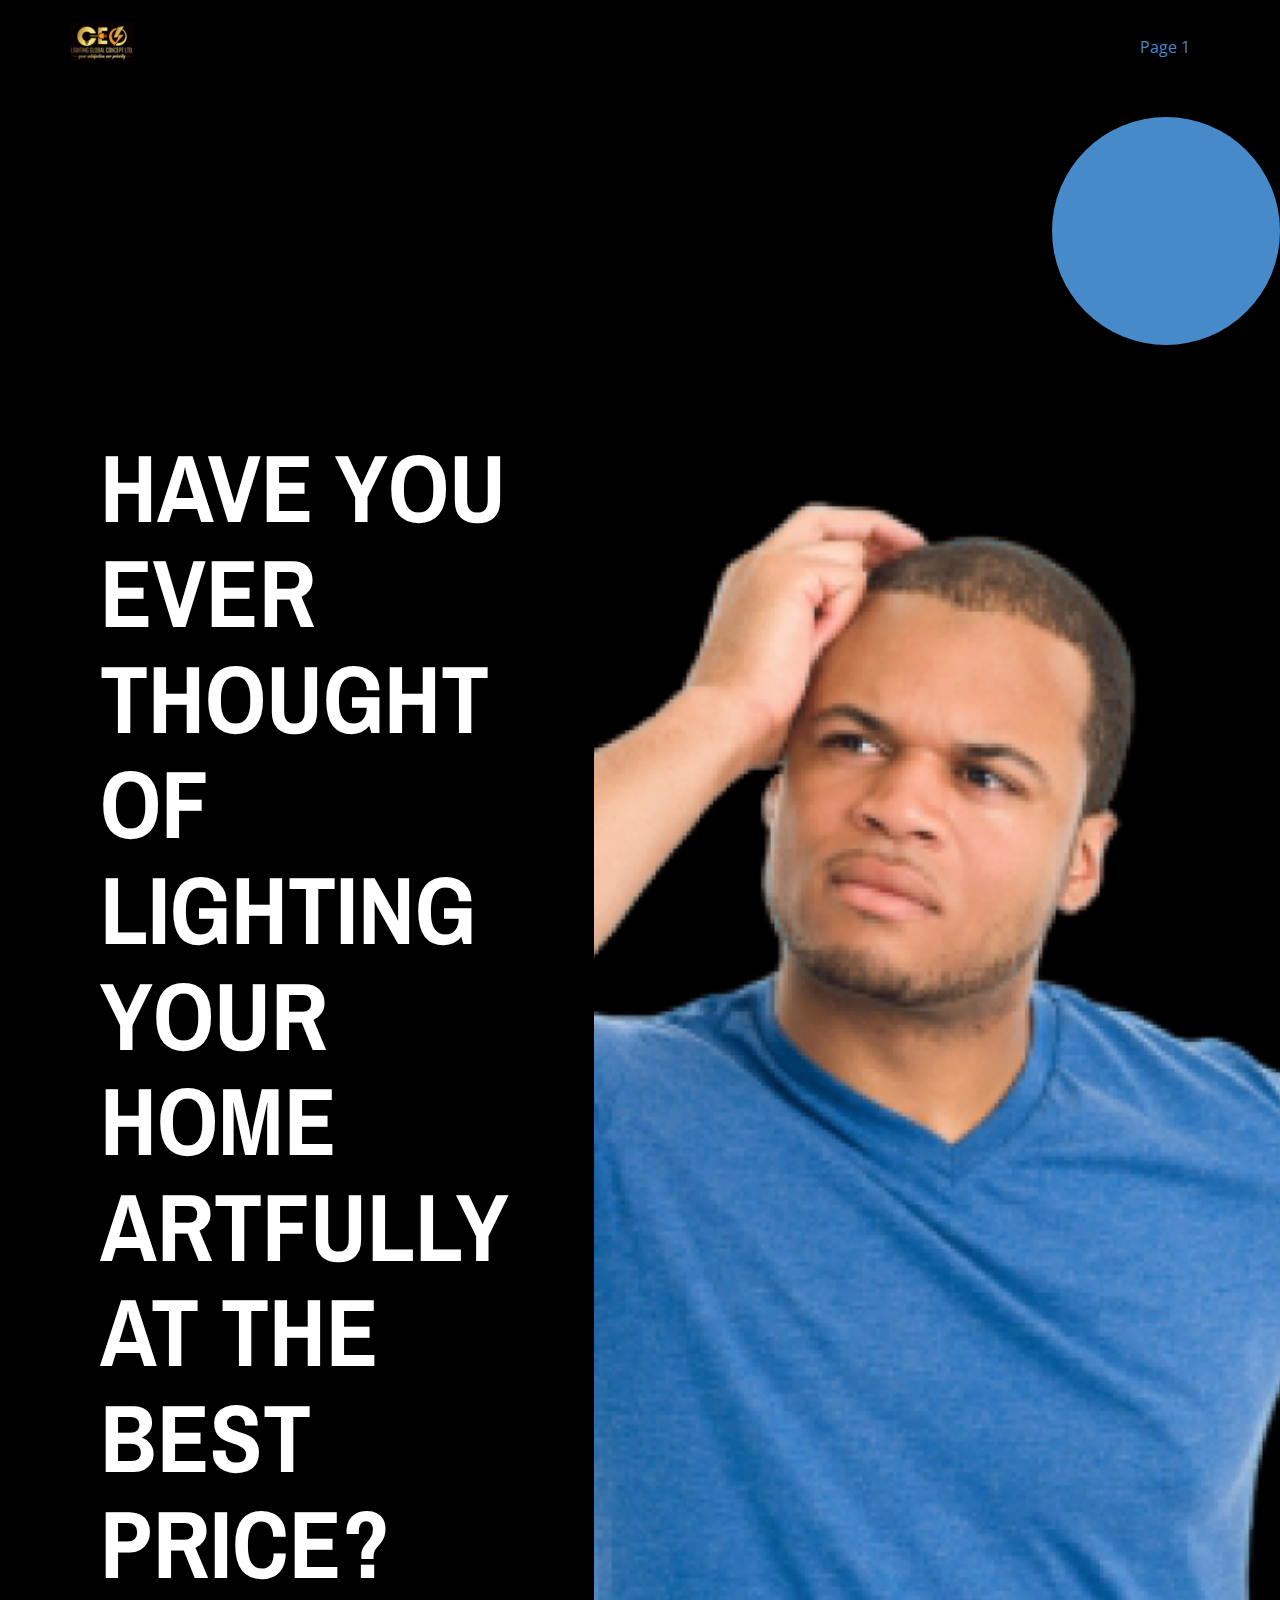
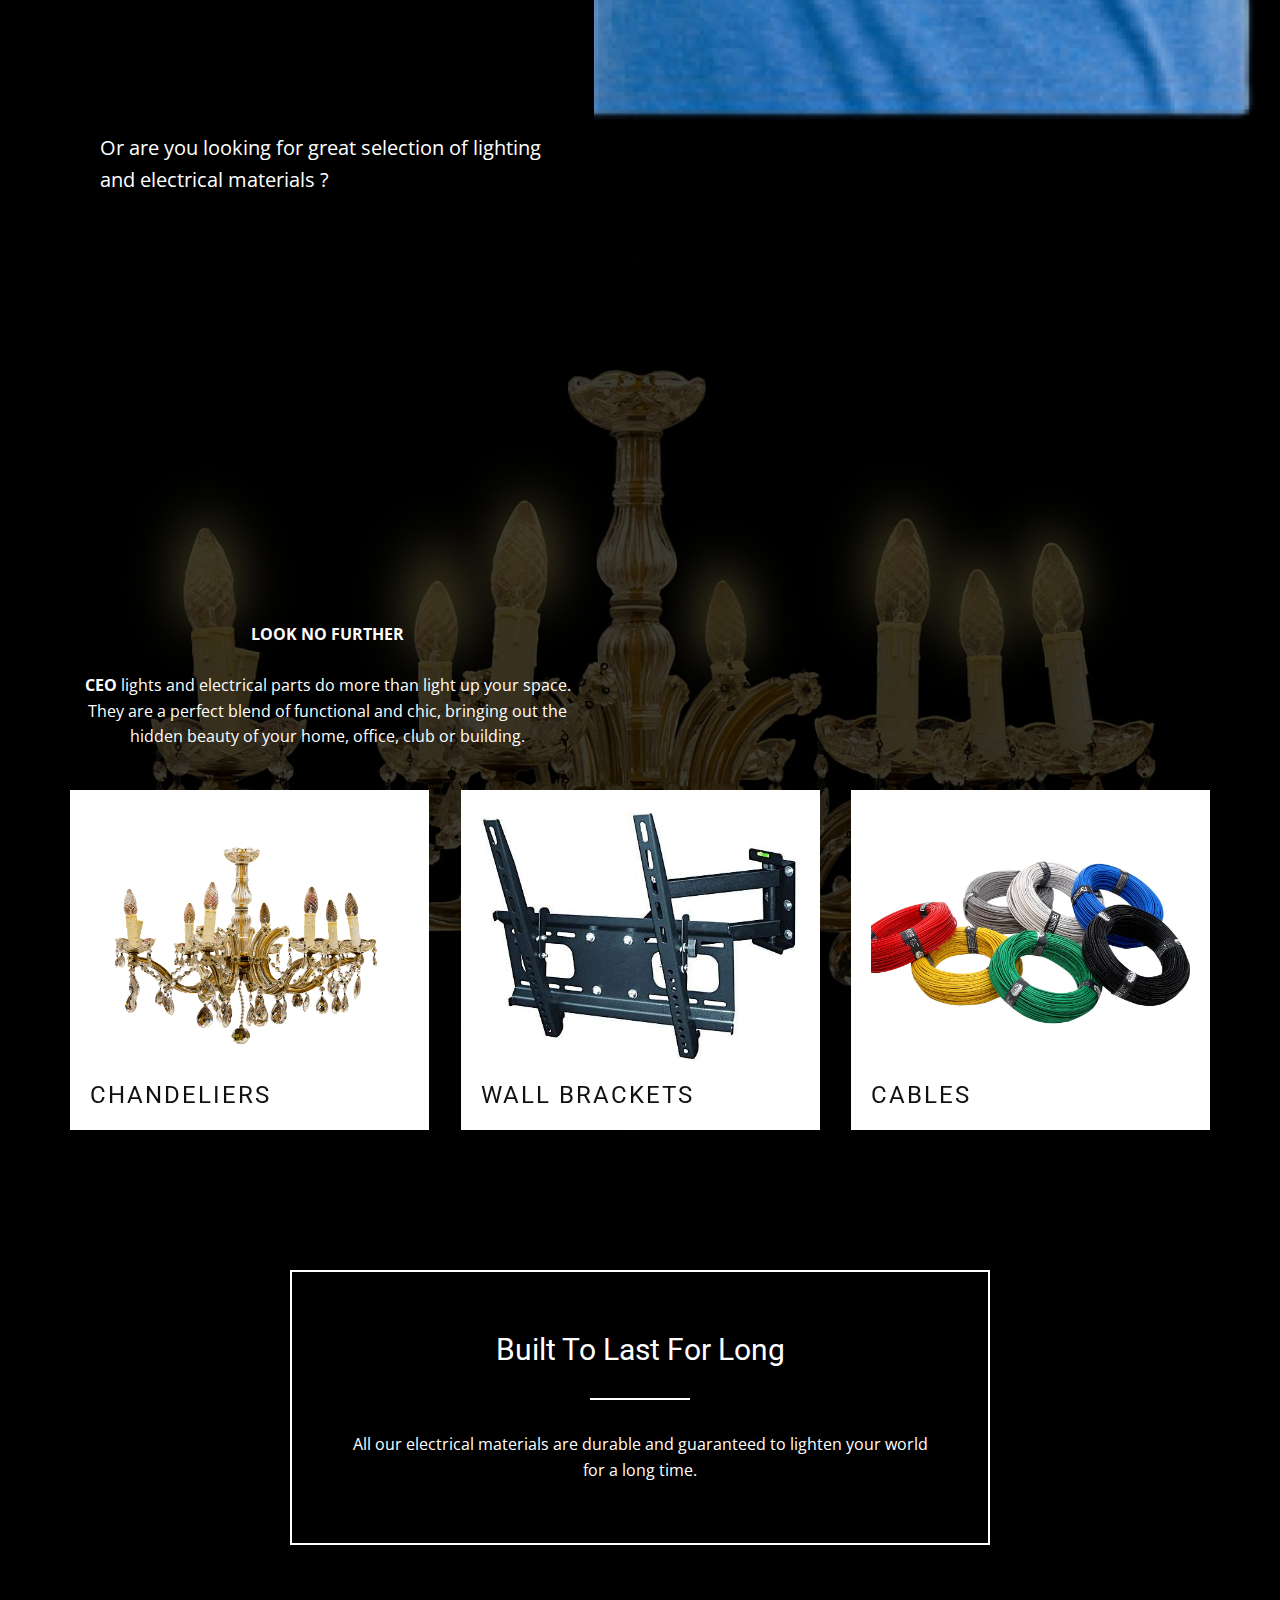
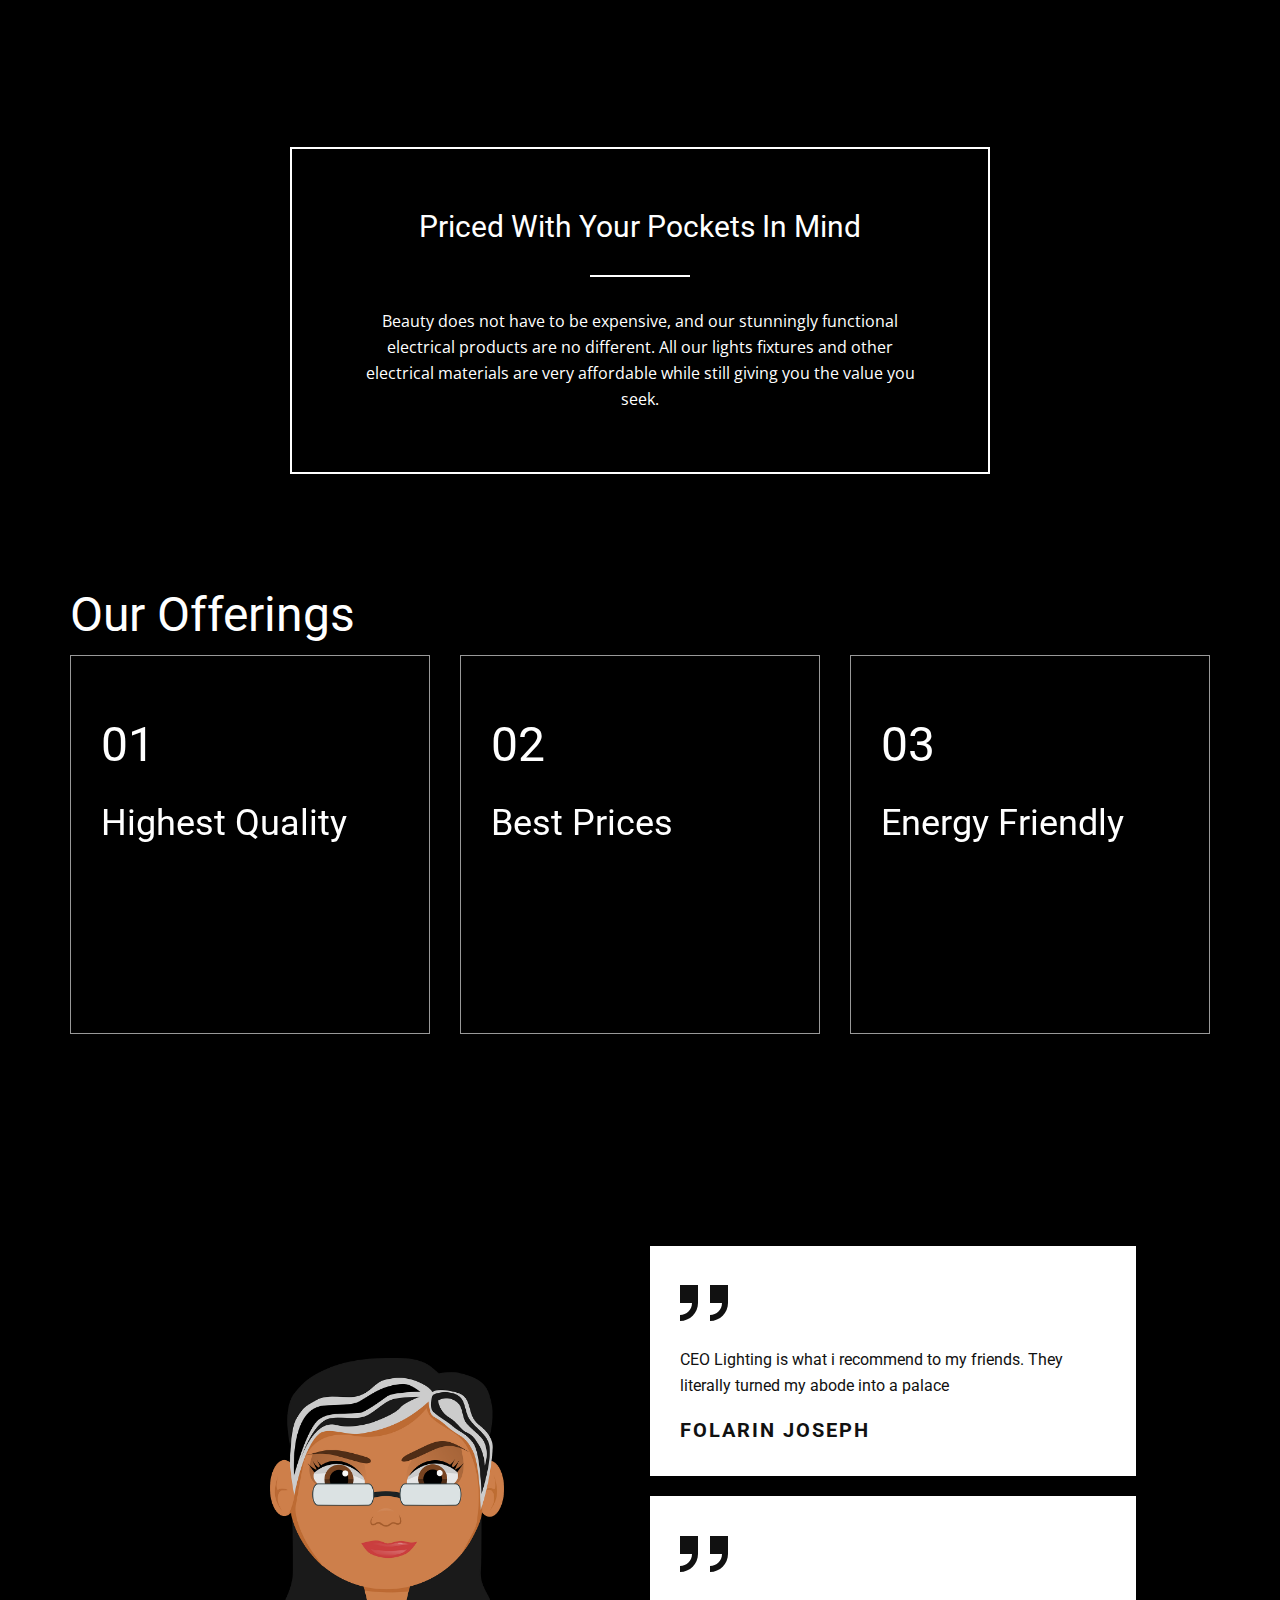
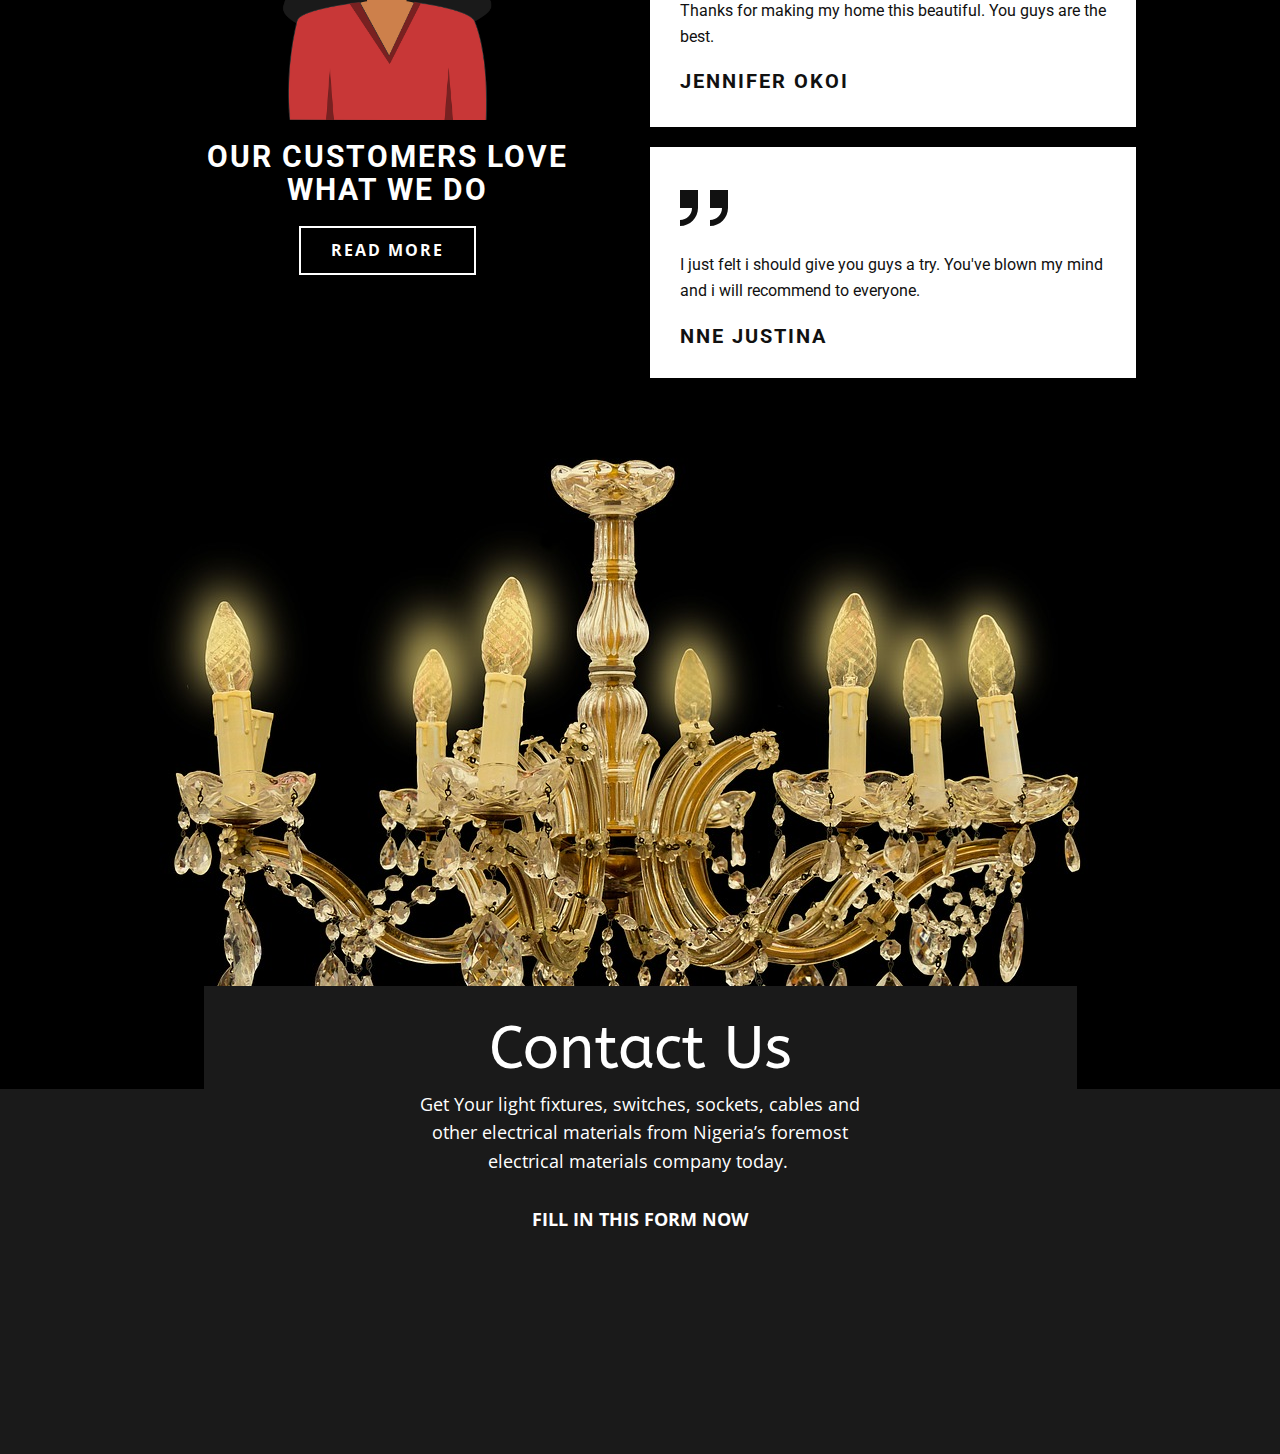
<file: index.html>
<!DOCTYPE html>
<html style="font-size: 16px;">
  <head>
    <meta name="viewport" content="width=device-width, initial-scale=1.0">
    <meta charset="utf-8">
    <meta name="keywords" content="Let There Be CEO Lights, Our Offerings, Highest Quality, Best Prices, Energy Friendly, Our Customers Love What We Do, Contact Us">
    <meta name="description" content="">
    <meta name="page_type" content="np-template-header-footer-from-plugin">
    <title>Page 1</title>
    <link rel="stylesheet" href="nicepage.css" media="screen">
<link rel="stylesheet" href="Page-1.css" media="screen">
    <script class="u-script" type="text/javascript" src="jquery.js" defer=""></script>
    <script class="u-script" type="text/javascript" src="nicepage.js" defer=""></script>
    <link id="u-google-font" rel="stylesheet" href="https://fonts.googleapis.com/css?family=Roboto:100,100i,300,300i,400,400i,500,500i,700,700i,900,900i|Open+Sans:300,300i,400,400i,600,600i,700,700i,800,800i|Archivo+Narrow|ABeeZee">
    
    
    
    
    
    
    
    <script type="application/ld+json">{
		"@context": "http://schema.org",
		"@type": "Organization",
		"name": "",
		"url": "index.html",
		"logo": "images/IMG_2434.jpeg"
}</script>
    <meta property="og:title" content="Page 1">
    <meta property="og:type" content="website">
    <meta name="theme-color" content="#478ac9">
    <link rel="canonical" href="index.html">
    <meta property="og:url" content="index.html">
  </head>
  <body data-home-page="Page-1.html" data-home-page-title="Page 1" class="u-body"><header class="u-black u-clearfix u-header u-header" id="sec-8898"><div class="u-clearfix u-sheet u-valign-middle u-sheet-1">
        <a href="#" class="u-image u-logo u-image-1">
          <img src="images/IMG_2434.jpeg" class="u-logo-image u-logo-image-1" data-image-width="64">
        </a>
        <nav class="u-menu u-menu-dropdown u-offcanvas u-menu-1">
          <div class="menu-collapse" style="font-size: 1rem; letter-spacing: 0;">
            <a class="u-button-style u-custom-left-right-menu-spacing u-custom-padding-bottom u-custom-top-bottom-menu-spacing u-nav-link u-text-active-palette-1-base u-text-hover-palette-2-base" href="#">
              <svg><use xmlns:xlink="http://www.w3.org/1999/xlink" xlink:href="#menu-hamburger"></use></svg>
              <svg version="1.1" xmlns="http://www.w3.org/2000/svg" xmlns:xlink="http://www.w3.org/1999/xlink"><defs><symbol id="menu-hamburger" viewBox="0 0 16 16" style="width: 16px; height: 16px;"><rect y="1" width="16" height="2"></rect><rect y="7" width="16" height="2"></rect><rect y="13" width="16" height="2"></rect>
</symbol>
</defs></svg>
            </a>
          </div>
          <div class="u-custom-menu u-nav-container">
            <ul class="u-nav u-unstyled u-nav-1"><li class="u-nav-item"><a class="u-button-style u-nav-link u-text-active-palette-1-base u-text-hover-palette-2-base" href="Page-1.html" style="padding: 10px 20px;">Page 1</a>
</li></ul>
          </div>
          <div class="u-custom-menu u-nav-container-collapse">
            <div class="u-black u-container-style u-inner-container-layout u-opacity u-opacity-95 u-sidenav">
              <div class="u-menu-close"></div>
              <ul class="u-align-center u-nav u-popupmenu-items u-unstyled u-nav-2"><li class="u-nav-item"><a class="u-button-style u-nav-link" href="Page-1.html" style="padding: 10px 20px;">Page 1</a>
</li></ul>
            </div>
            <div class="u-black u-menu-overlay u-opacity u-opacity-70"></div>
          </div>
        </nav>
      </div></header>
    <section class="u-align-left u-black u-clearfix u-valign-middle-sm u-section-1" id="carousel_438f">
      <div class="u-palette-1-base u-shape u-shape-circle u-shape-1" data-animation-name="swing" data-animation-duration="2250" data-animation-delay="0" data-animation-direction=""></div>
      <div class="u-clearfix u-layout-wrap u-layout-wrap-1">
        <div class="u-gutter-0 u-layout">
          <div class="u-layout-row">
            <div class="u-align-left u-container-style u-layout-cell u-left-cell u-size-26 u-layout-cell-1">
              <div class="u-container-layout u-valign-middle-lg u-valign-middle-md u-valign-middle-sm u-valign-middle-xl u-container-layout-1">
                <h1 class="u-text u-title u-text-1">Have you ever thought of 
                  <b>LIGHTING YOUR HOME Artfully </b>at the best price?
                  <br>
                  <br>
                </h1>
                <p class="u-text u-text-default u-text-2">Or are you looking for great selection of lighting and electrical materials ? </p>
              </div>
            </div>
            <div class="u-align-left u-container-style u-image u-layout-cell u-right-cell u-size-34 u-image-1" data-animation-name="lightSpeedIn" data-animation-duration="1000" data-animation-delay="0" data-animation-direction="">
              <div class="u-container-layout u-valign-bottom u-container-layout-2"></div>
            </div>
          </div>
        </div>
      </div>
    </section>
    <section class="-lg -sm -xl -xs u-align-center u-clearfix u-image u-shading u-section-2" src="" id="carousel_d298" data-image-width="150" data-image-height="101">
      <div class="u-clearfix u-sheet u-valign-top-lg u-valign-top-md u-valign-top-xl u-sheet-1">
        <div class="u-align-left-xs u-container-style u-expanded-width-xs u-group u-opacity u-opacity-50 u-group-1">
          <div class="u-container-layout u-valign-bottom-lg u-valign-bottom-md u-valign-bottom-sm u-valign-bottom-xl u-container-layout-1">
            <p class="u-text u-text-body-alt-color u-text-default u-text-1">
              <b>LOOK NO FURTHER</b>
              <br>
              <br>
              <b>CEO</b> lights and electrical parts do more than light up your space. They are a perfect blend of functional and chic, bringing out the hidden beauty of your home, office, club or building.
              <br>
            </p>
          </div>
        </div>
        <div class="u-clearfix u-expanded-width-sm u-gutter-32 u-layout-wrap u-layout-wrap-1">
          <div class="u-layout">
            <div class="u-layout-row">
              <div class="u-border-no-bottom u-border-no-left u-border-no-right u-border-no-top u-container-style u-layout-cell u-left-cell u-size-20 u-white u-layout-cell-1" data-animation-name="flipIn" data-animation-duration="1000" data-animation-delay="0" data-animation-direction="X">
                <div class="u-container-layout u-container-layout-2">
                  <img class="u-expand-resize u-expanded-width u-image u-image-1" src="images/54e5d7404a50a514f6da8c7dda79367d1d38d6ed5b586c48702778d09f48c45fbe_12801.png" data-image-width="1280" data-image-height="867">
                  <h4 class="u-text u-text-2">Chandeliers</h4>
                </div>
              </div>
              <div class="u-container-style u-layout-cell u-size-20 u-white u-layout-cell-2" data-animation-name="flipIn" data-animation-duration="1000" data-animation-delay="0" data-animation-direction="X">
                <div class="u-container-layout u-valign-top u-container-layout-3">
                  <img class="u-expand-resize u-expanded-width u-image u-image-2" src="images/fc04fafdf0ad427279304adf2e3bca35d76d6beb.jpg" data-image-width="496" data-image-height="398">
                  <h4 class="u-text u-text-3">Wall brackets</h4>
                </div>
              </div>
              <div class="u-container-style u-layout-cell u-right-cell u-size-20 u-white u-layout-cell-3" data-animation-name="flipIn" data-animation-duration="1000" data-animation-delay="0" data-animation-direction="X">
                <div class="u-container-layout u-valign-top u-container-layout-4">
                  <img class="u-expand-resize u-expanded-width u-image u-image-3" src="images/55e2d2474956ad14f6da8c7dda79367d1d38d6ed5b586c48702778d09f48cd58b0_1280.jpg" data-image-width="1280" data-image-height="853">
                  <h4 class="u-text u-text-4">cables</h4>
                </div>
              </div>
            </div>
          </div>
        </div>
      </div>
    </section>
    <section class="u-black u-clearfix u-color-scheme-u10 u-color-style-multicolor-1 u-section-3" id="sec-b7d1">
      <div class="u-clearfix u-sheet u-sheet-1">
        <div class="u-align-center u-border-2 u-border-white u-container-style u-group u-group-1">
          <div class="u-container-layout u-valign-top u-container-layout-1">
            <h3 class="u-text u-text-1">Built To Last For Long</h3>
            <div class="u-border-2 u-border-white u-line u-line-horizontal u-line-1"></div>
            <p class="u-text u-text-2">All our electrical materials are durable and guaranteed to lighten your world for a long time.
                    </p>
          </div>
        </div>
      </div>
    </section>
    <section class="u-black u-clearfix u-color-scheme-u10 u-color-style-multicolor-1 u-section-4" id="carousel_f819">
      <div class="u-clearfix u-sheet u-sheet-1">
        <div class="u-align-center u-border-2 u-border-white u-container-style u-group u-group-1">
          <div class="u-container-layout u-valign-top u-container-layout-1">
            <h3 class="u-text u-text-1">Priced With Your Pockets In Mind</h3>
            <div class="u-border-2 u-border-white u-line u-line-horizontal u-line-1"></div>
            <p class="u-text u-text-2">Beauty does not have to be expensive, and our stunningly functional electrical products are no different. All our lights fixtures and other electrical materials are very affordable while still giving you the value you seek.
                    </p>
          </div>
        </div>
      </div>
    </section>
    <section class="u-align-center u-black u-clearfix u-section-5" id="carousel_db5c">
      <div class="u-clearfix u-sheet u-sheet-1">
        <h1 class="u-text u-text-body-alt-color u-text-default u-text-1">Our Offerings</h1>
        <div class="u-clearfix u-expanded-width u-gutter-30 u-layout-wrap u-layout-wrap-1">
          <div class="u-layout">
            <div class="u-layout-row">
              <div class="u-align-left u-container-style u-layout-cell u-left-cell u-size-20 u-size-20-md u-layout-cell-1" data-animation-name="jackInTheBox" data-animation-duration="1000" data-animation-delay="0" data-animation-direction="">
                <div class="u-border-1 u-border-grey-40 u-container-layout u-container-layout-1">
                  <p class="u-custom-font u-heading-font u-text u-text-white u-text-2">01</p>
                  <h2 class="u-text u-text-body-alt-color u-text-3">Highest Quality</h2>
                </div>
              </div>
              <div class="u-align-left u-container-style u-layout-cell u-size-20 u-size-20-md u-layout-cell-2" data-animation-name="jackInTheBox" data-animation-duration="1000" data-animation-delay="0" data-animation-direction="">
                <div class="u-border-1 u-border-grey-40 u-container-layout u-container-layout-2">
                  <p class="u-custom-font u-heading-font u-text u-text-body-alt-color u-text-4">02</p>
                  <h2 class="u-text u-text-body-alt-color u-text-5">Best Prices</h2>
                </div>
              </div>
              <div class="u-align-left u-container-style u-layout-cell u-right-cell u-size-20 u-size-20-md u-layout-cell-3" data-animation-name="jackInTheBox" data-animation-duration="1000" data-animation-delay="0" data-animation-direction="">
                <div class="u-border-1 u-border-grey-40 u-container-layout u-container-layout-3">
                  <p class="u-custom-font u-heading-font u-text u-text-body-alt-color u-text-6">03</p>
                  <h2 class="u-text u-text-body-alt-color u-text-7">Energy Friendly</h2>
                </div>
              </div>
            </div>
          </div>
        </div>
      </div>
    </section>
    <section class="u-black u-clearfix u-section-6" id="carousel_caa8">
      <div class="u-clearfix u-sheet u-sheet-1">
        <div class="u-clearfix u-gutter-20 u-layout-wrap u-layout-wrap-1">
          <div class="u-layout">
            <div class="u-layout-row">
              <div class="u-size-30">
                <div class="u-layout-col">
                  <div class="u-container-style u-layout-cell u-left-cell u-size-60 u-layout-cell-1">
                    <div class="u-container-layout u-valign-middle-lg u-valign-middle-md u-valign-middle-sm u-valign-middle-xl u-container-layout-1">
                      <img src="images/55e5dc404b53b108f5d08460962934761237d6ed5a4c704c7d2c7fdd974ec158_1280.png" alt="" class="u-image u-image-default u-image-1" data-image-width="1280" data-image-height="1280">
                      <h2 class="u-align-center u-text u-text-body-alt-color u-text-default u-text-1">Our Customers Love What We Do</h2>
                      <a href="#" class="u-border-2 u-border-white u-btn u-btn-rectangle u-button-style u-none u-btn-1">read more</a>
                    </div>
                  </div>
                </div>
              </div>
              <div class="u-size-30">
                <div class="u-layout-col">
                  <div class="u-align-center-sm u-align-center-xs u-align-left-lg u-align-left-md u-align-left-xl u-container-style u-layout-cell u-right-cell u-size-20 u-white u-layout-cell-2">
                    <div class="u-container-layout u-valign-middle u-container-layout-2">
                      <span class="u-icon u-icon-circle u-icon-1">
                        <svg class="u-svg-link" preserveAspectRatio="xMidYMin slice" viewBox="0 0 32 32" style=""><use xmlns:xlink="http://www.w3.org/1999/xlink" xlink:href="#svg-8669"></use></svg>
                        <svg xmlns="http://www.w3.org/2000/svg" xmlns:xlink="http://www.w3.org/1999/xlink" version="1.1" id="svg-8669" x="0px" y="0px" viewBox="0 0 32 32" style="enable-background:new 0 0 32 32;" xml:space="preserve" class="u-svg-content"><g><g id="right_x5F_quote"><g><path style="fill:currentColor;" d="M0,4v12h8c0,4.41-3.586,8-8,8v4c6.617,0,12-5.383,12-12V4H0z"></path><path style="fill:currentColor;" d="M20,4v12h8c0,4.41-3.586,8-8,8v4c6.617,0,12-5.383,12-12V4H20z"></path>
</g>
</g>
</g><g></g><g></g><g></g><g></g><g></g><g></g><g></g><g></g><g></g><g></g><g></g><g></g><g></g><g></g><g></g></svg>
                      </span>
                      <p class="u-custom-font u-heading-font u-text u-text-default u-text-2">CEO Lighting is what i recommend to my friends. They literally turned my abode into a palace</p>
                      <h5 class="u-text u-text-default u-text-3">Folarin JOSEPH</h5>
                    </div>
                  </div>
                  <div class="u-align-center-sm u-align-center-xs u-align-left-lg u-align-left-md u-align-left-xl u-container-style u-layout-cell u-right-cell u-size-20 u-white u-layout-cell-3">
                    <div class="u-container-layout u-valign-middle u-container-layout-3">
                      <span class="u-icon u-icon-circle u-icon-2">
                        <svg class="u-svg-link" preserveAspectRatio="xMidYMin slice" viewBox="0 0 32 32" style=""><use xmlns:xlink="http://www.w3.org/1999/xlink" xlink:href="#svg-19b1"></use></svg>
                        <svg xmlns="http://www.w3.org/2000/svg" xmlns:xlink="http://www.w3.org/1999/xlink" version="1.1" id="svg-19b1" x="0px" y="0px" viewBox="0 0 32 32" style="enable-background:new 0 0 32 32;" xml:space="preserve" class="u-svg-content"><g><g id="right_x5F_quote"><g><path style="fill:currentColor;" d="M0,4v12h8c0,4.41-3.586,8-8,8v4c6.617,0,12-5.383,12-12V4H0z"></path><path style="fill:currentColor;" d="M20,4v12h8c0,4.41-3.586,8-8,8v4c6.617,0,12-5.383,12-12V4H20z"></path>
</g>
</g>
</g><g></g><g></g><g></g><g></g><g></g><g></g><g></g><g></g><g></g><g></g><g></g><g></g><g></g><g></g><g></g></svg>
                      </span>
                      <p class="u-custom-font u-heading-font u-text u-text-default u-text-4">Thanks for making my home this beautiful. You guys are the best.</p>
                      <h5 class="u-text u-text-default u-text-5">Jennifer oKOI</h5>
                    </div>
                  </div>
                  <div class="u-align-center-sm u-align-center-xs u-align-left-lg u-align-left-md u-align-left-xl u-container-style u-layout-cell u-right-cell u-size-20 u-white u-layout-cell-4">
                    <div class="u-container-layout u-valign-bottom u-container-layout-4">
                      <span class="u-icon u-icon-circle u-icon-3">
                        <svg class="u-svg-link" preserveAspectRatio="xMidYMin slice" viewBox="0 0 32 32" style=""><use xmlns:xlink="http://www.w3.org/1999/xlink" xlink:href="#svg-3d04"></use></svg>
                        <svg xmlns="http://www.w3.org/2000/svg" xmlns:xlink="http://www.w3.org/1999/xlink" version="1.1" id="svg-3d04" x="0px" y="0px" viewBox="0 0 32 32" style="enable-background:new 0 0 32 32;" xml:space="preserve" class="u-svg-content"><g><g id="right_x5F_quote"><g><path style="fill:currentColor;" d="M0,4v12h8c0,4.41-3.586,8-8,8v4c6.617,0,12-5.383,12-12V4H0z"></path><path style="fill:currentColor;" d="M20,4v12h8c0,4.41-3.586,8-8,8v4c6.617,0,12-5.383,12-12V4H20z"></path>
</g>
</g>
</g><g></g><g></g><g></g><g></g><g></g><g></g><g></g><g></g><g></g><g></g><g></g><g></g><g></g><g></g><g></g></svg>
                      </span>
                      <p class="u-custom-font u-heading-font u-text u-text-default u-text-6">I just felt i should give you guys a try. You've blown my mind and i will recommend to everyone.</p>
                      <h5 class="u-text u-text-default u-text-7">nne justina</h5>
                    </div>
                  </div>
                </div>
              </div>
            </div>
          </div>
        </div>
      </div>
    </section>
    <section class="u-align-center-lg u-align-center-md u-align-center-sm u-align-center-xl u-align-left-xs u-clearfix u-grey-90 u-valign-top-xl u-section-7" id="carousel_f189">
      <img class="u-expand-resize u-expanded-width u-image u-image-1" src="images/54e5d7404a5ba514f6da8c7dda79367d1d38d6ed5b586c48702778d09f48c35eba_1280.jpg" data-image-width="1280" data-image-height="867">
      <div class="u-clearfix u-layout-wrap u-layout-wrap-1">
        <div class="u-layout">
          <div class="u-layout-col">
            <div class="u-size-60">
              <div class="u-layout-row">
                <div class="u-align-center-lg u-align-center-md u-align-center-sm u-align-center-xl u-container-style u-grey-90 u-layout-cell u-left-cell u-right-cell u-size-60 u-layout-cell-1">
                  <div class="u-container-layout u-valign-bottom-xs u-valign-middle-lg u-valign-middle-md u-valign-middle-sm u-valign-middle-xl u-container-layout-1">
                    <h2 class="u-align-center-xs u-custom-font u-text u-text-default u-text-1">Contact Us</h2>
                    <p class="u-align-left-xs u-text u-text-2">Get Your light fixtures, switches, sockets, cables and other electrical materials from Nigeria’s foremost electrical materials company today.&nbsp;
                      <br>
                      <br>
                      <b>FILL IN THIS FORM NOW</b>
                    </p>
                  </div>
                </div>
              </div>
            </div>
          </div>
        </div>
      </div>
    </section>
  </body>
</html>
</file>
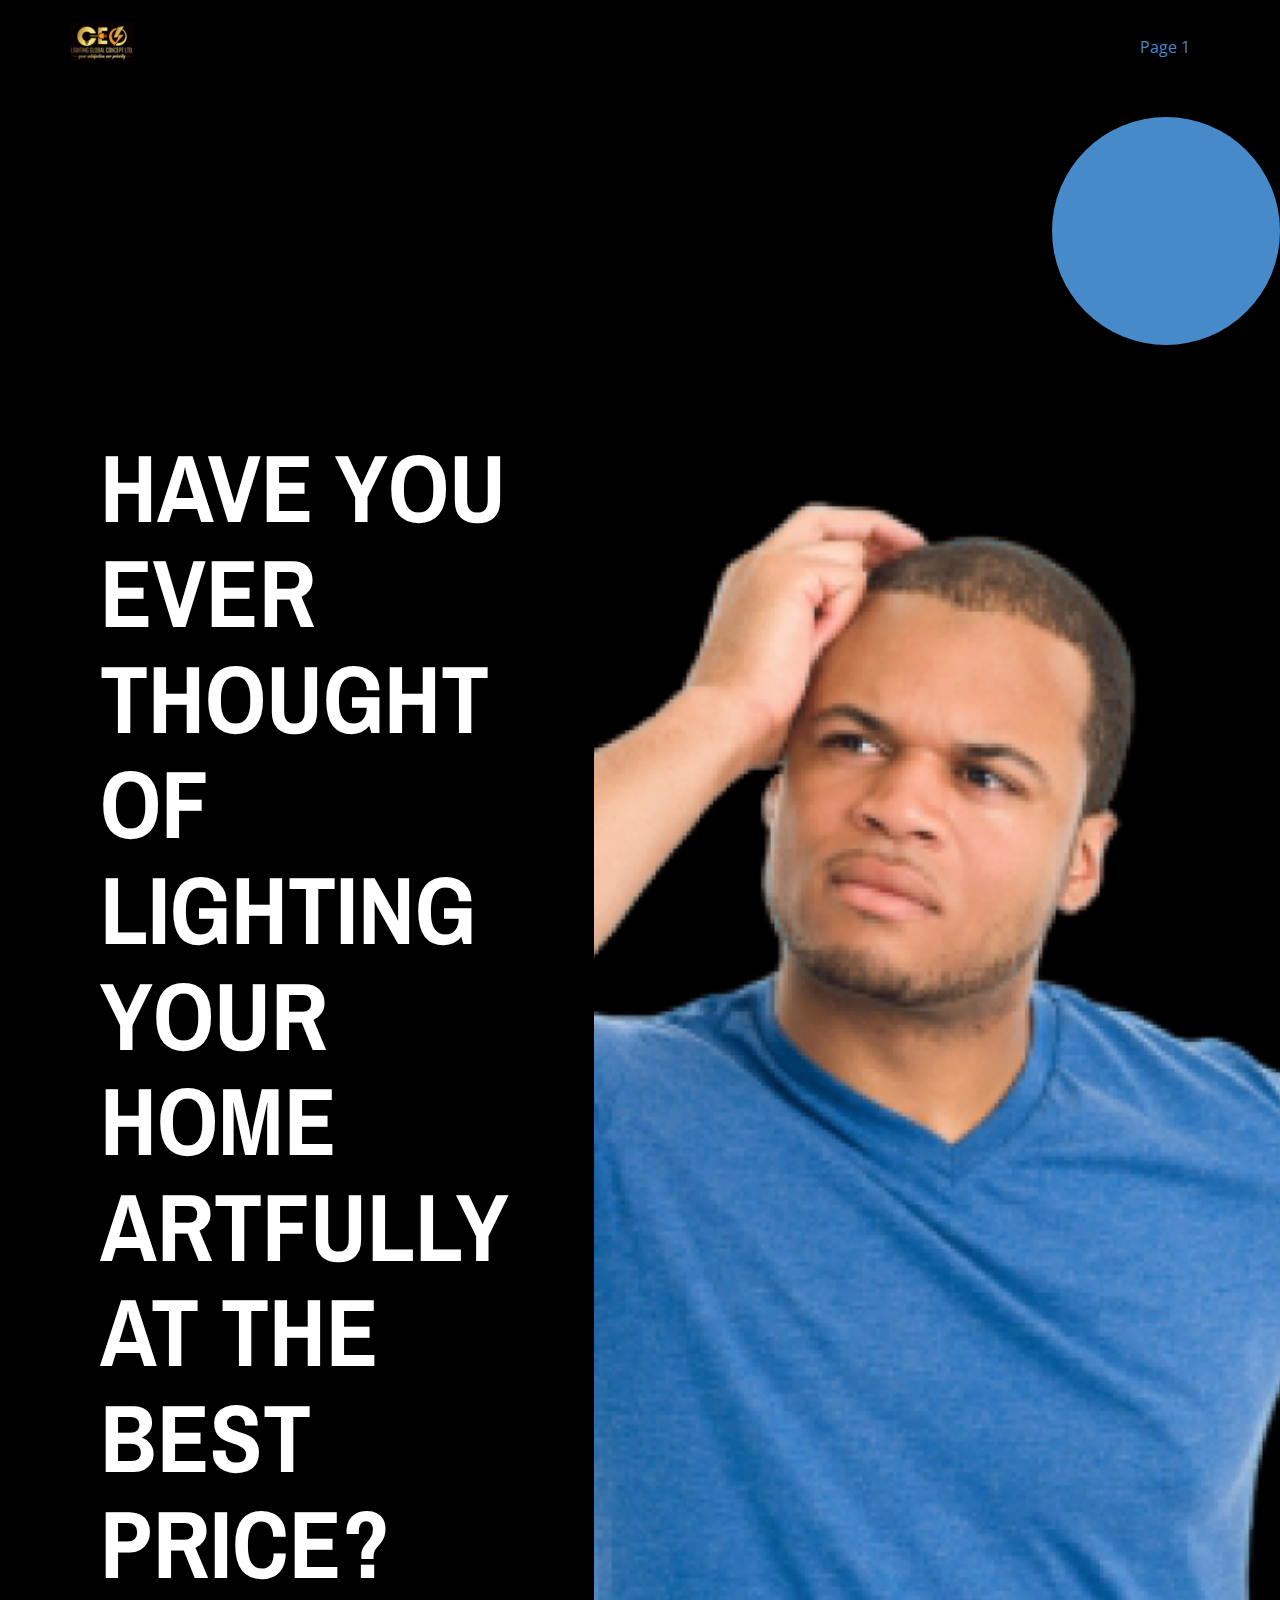
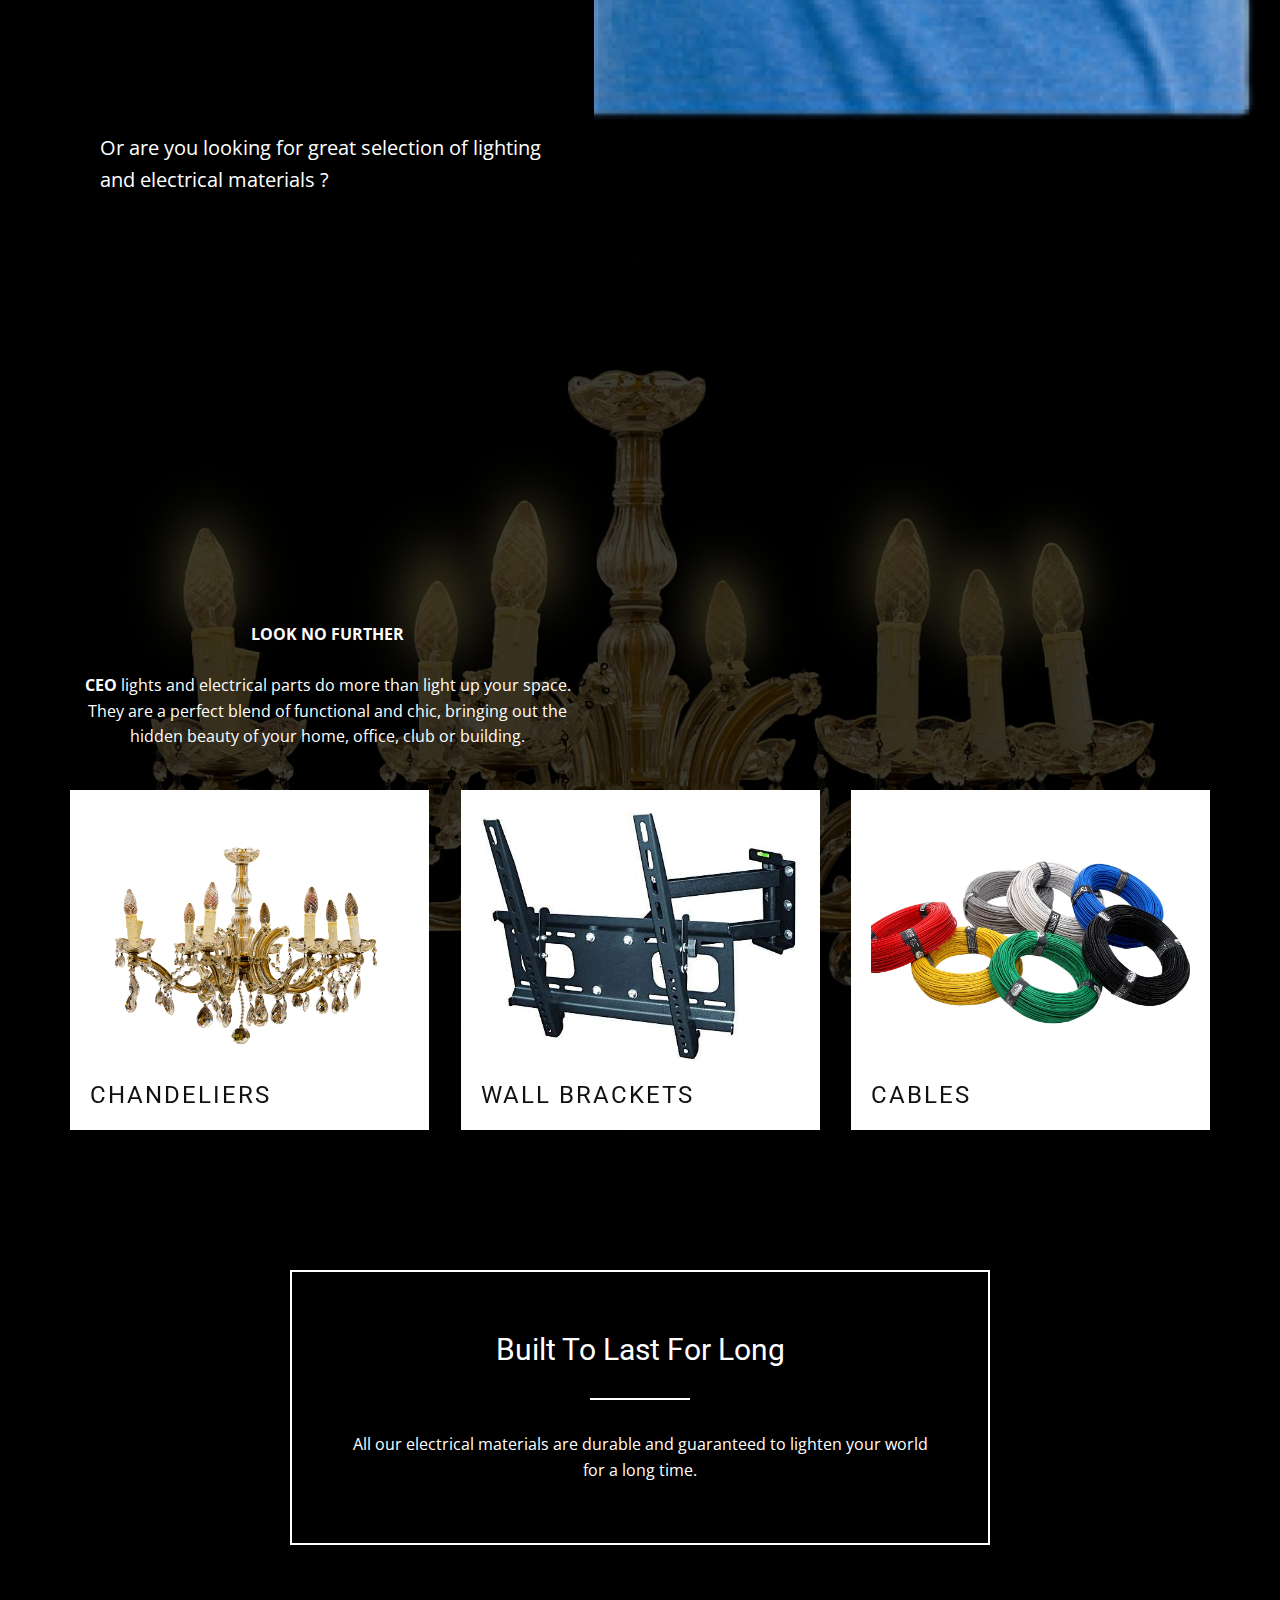
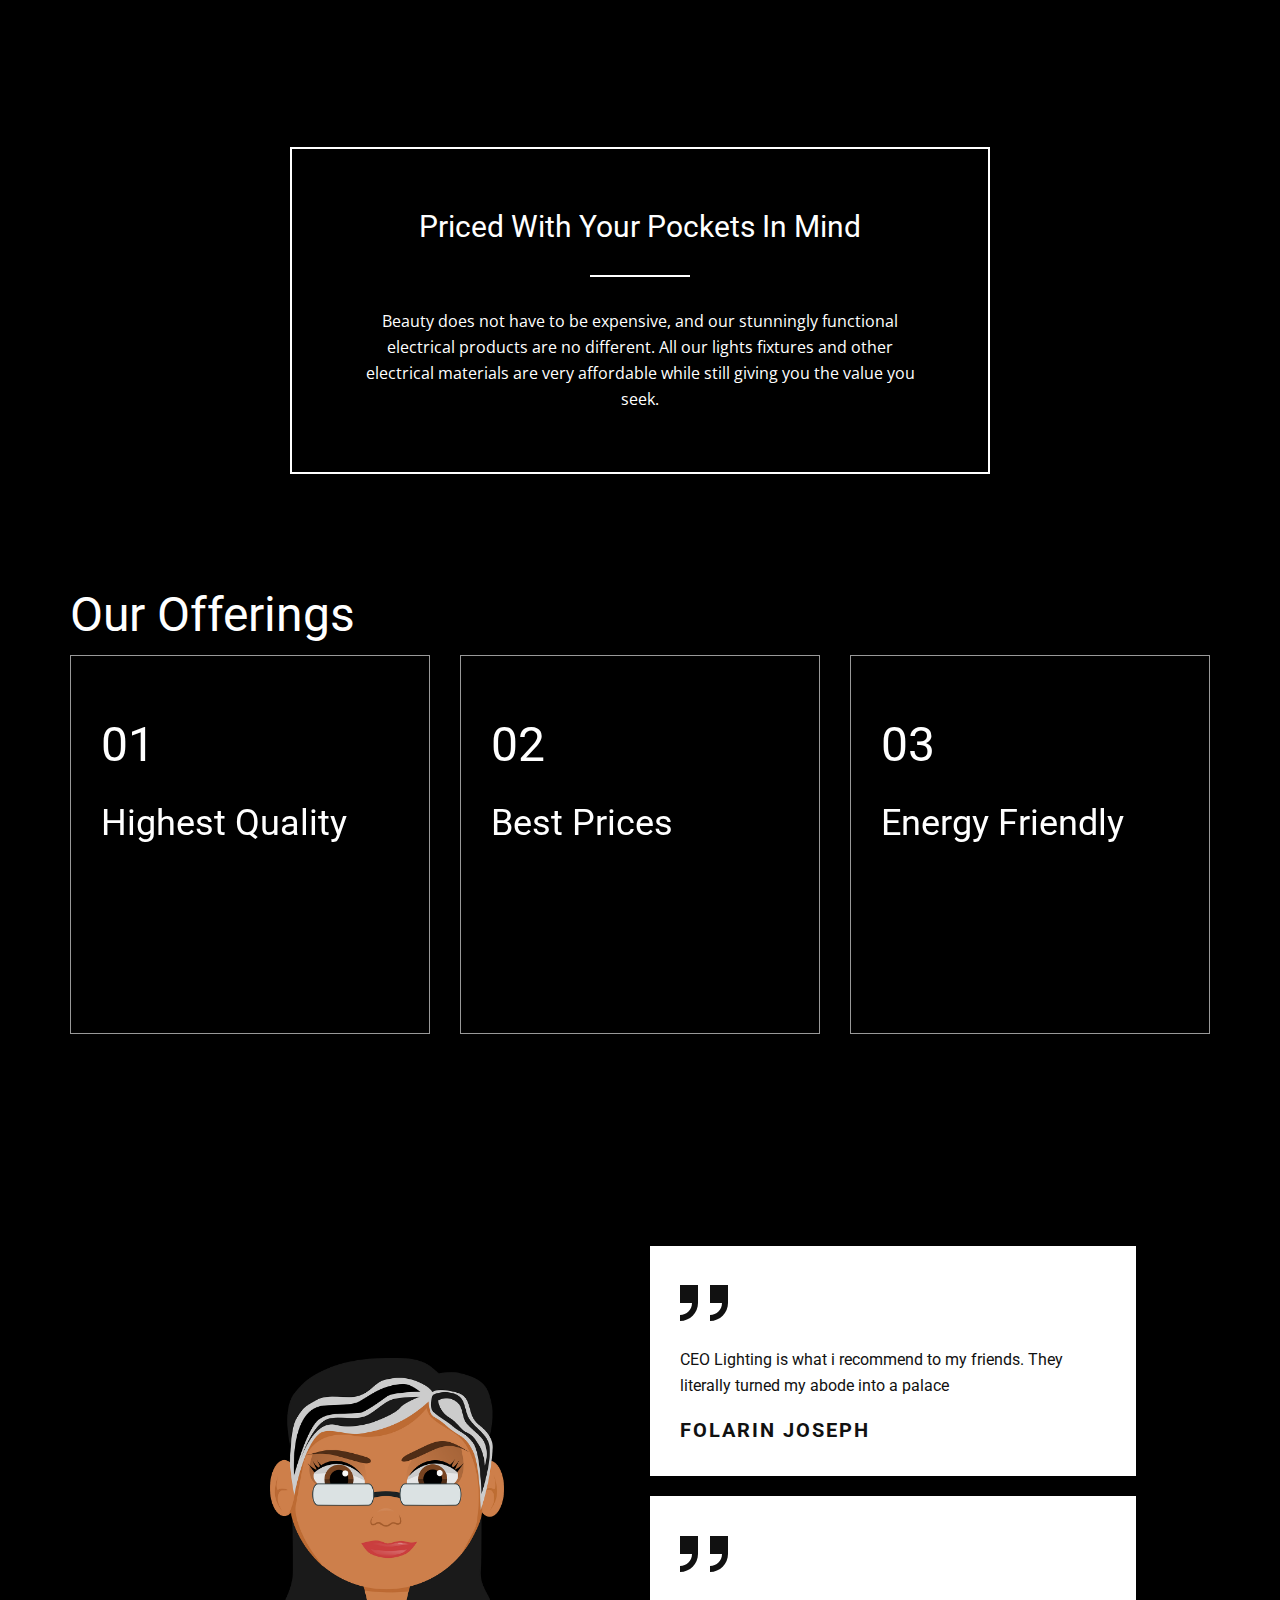
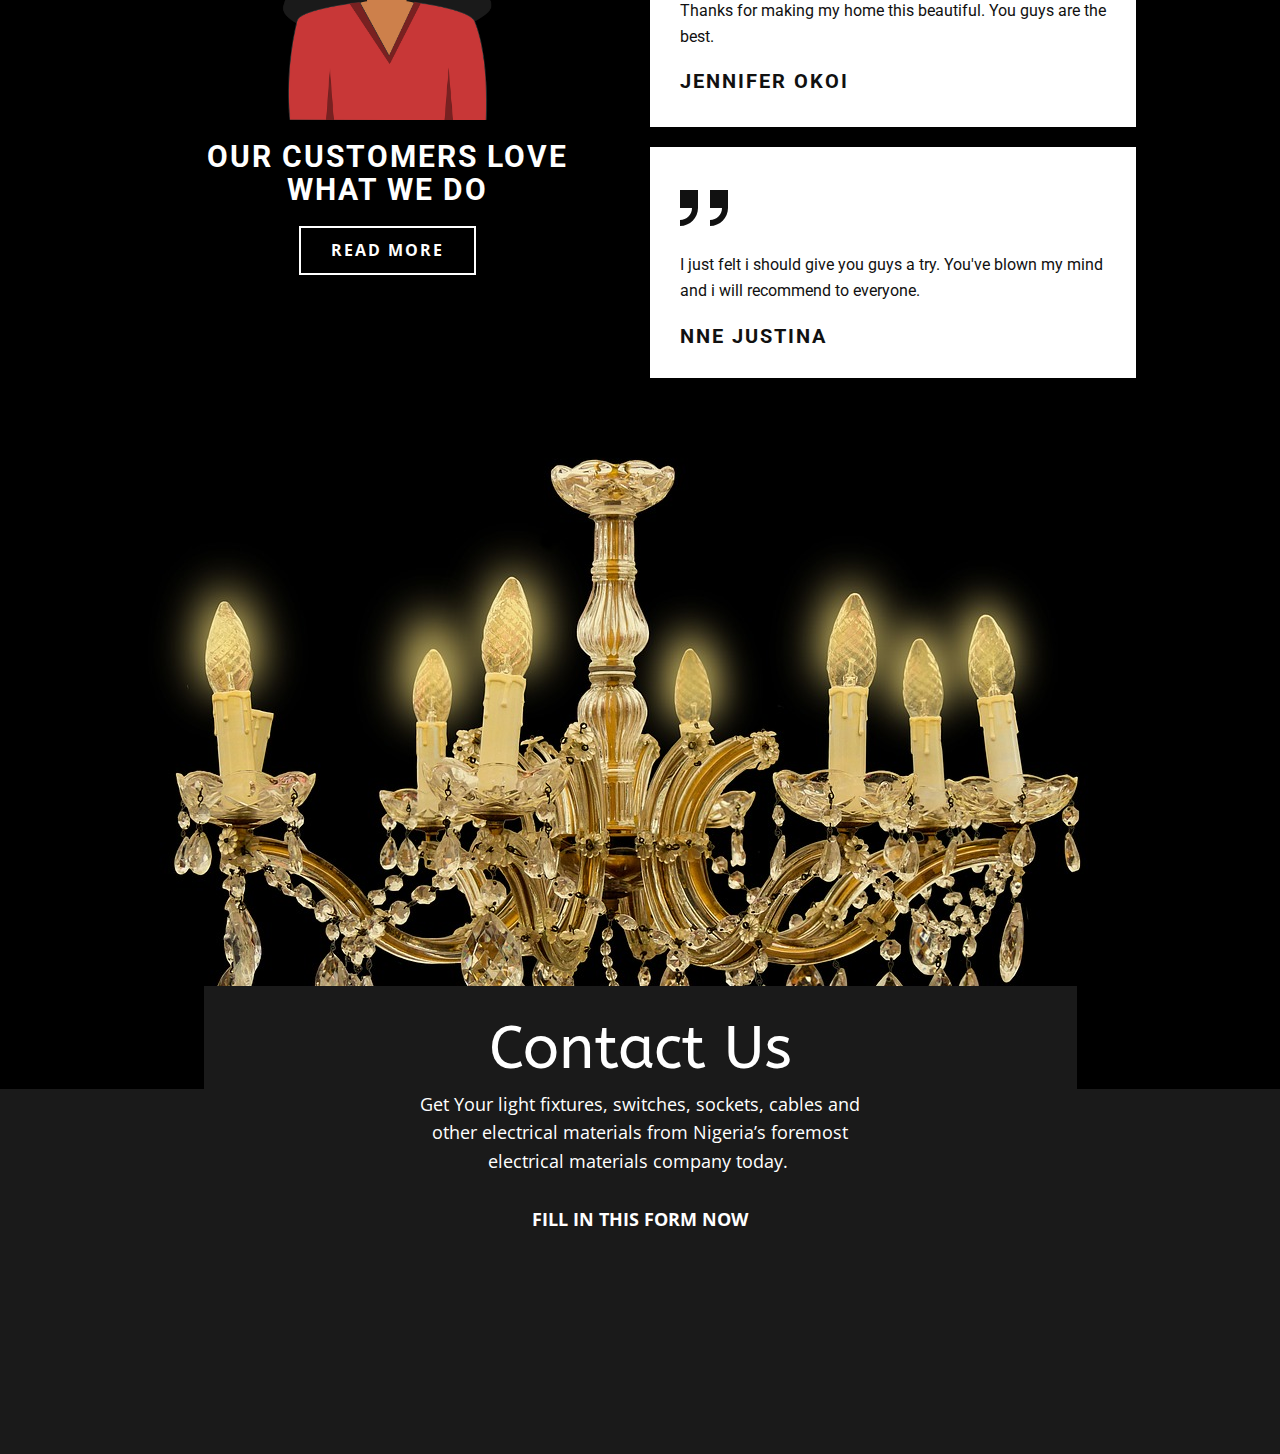
<file: Page-1.html>
<!DOCTYPE html>
<html style="font-size: 16px;">
  <head>
    <meta name="viewport" content="width=device-width, initial-scale=1.0">
    <meta charset="utf-8">
    <meta name="keywords" content="Let There Be CEO Lights, Our Offerings, Highest Quality, Best Prices, Energy Friendly, Our Customers Love What We Do, Contact Us">
    <meta name="description" content="">
    <meta name="page_type" content="np-template-header-footer-from-plugin">
    <title>Page 1</title>
    <link rel="stylesheet" href="nicepage.css" media="screen">
<link rel="stylesheet" href="Page-1.css" media="screen">
    <script class="u-script" type="text/javascript" src="jquery.js" defer=""></script>
    <script class="u-script" type="text/javascript" src="nicepage.js" defer=""></script>
    <link id="u-google-font" rel="stylesheet" href="https://fonts.googleapis.com/css?family=Roboto:100,100i,300,300i,400,400i,500,500i,700,700i,900,900i|Open+Sans:300,300i,400,400i,600,600i,700,700i,800,800i|Archivo+Narrow|ABeeZee">
    
    
    
    
    
    
    
    <script type="application/ld+json">{
		"@context": "http://schema.org",
		"@type": "Organization",
		"name": "",
		"url": "index.html",
		"logo": "images/IMG_2434.jpeg"
}</script>
    <meta property="og:title" content="Page 1">
    <meta property="og:type" content="website">
    <meta name="theme-color" content="#478ac9">
    <link rel="canonical" href="index.html">
    <meta property="og:url" content="index.html">
  </head>
  <body class="u-body"><header class="u-black u-clearfix u-header u-header" id="sec-8898"><div class="u-clearfix u-sheet u-valign-middle u-sheet-1">
        <a href="#" class="u-image u-logo u-image-1">
          <img src="images/IMG_2434.jpeg" class="u-logo-image u-logo-image-1" data-image-width="64">
        </a>
        <nav class="u-menu u-menu-dropdown u-offcanvas u-menu-1">
          <div class="menu-collapse" style="font-size: 1rem; letter-spacing: 0;">
            <a class="u-button-style u-custom-left-right-menu-spacing u-custom-padding-bottom u-custom-top-bottom-menu-spacing u-nav-link u-text-active-palette-1-base u-text-hover-palette-2-base" href="#">
              <svg><use xmlns:xlink="http://www.w3.org/1999/xlink" xlink:href="#menu-hamburger"></use></svg>
              <svg version="1.1" xmlns="http://www.w3.org/2000/svg" xmlns:xlink="http://www.w3.org/1999/xlink"><defs><symbol id="menu-hamburger" viewBox="0 0 16 16" style="width: 16px; height: 16px;"><rect y="1" width="16" height="2"></rect><rect y="7" width="16" height="2"></rect><rect y="13" width="16" height="2"></rect>
</symbol>
</defs></svg>
            </a>
          </div>
          <div class="u-custom-menu u-nav-container">
            <ul class="u-nav u-unstyled u-nav-1"><li class="u-nav-item"><a class="u-button-style u-nav-link u-text-active-palette-1-base u-text-hover-palette-2-base" href="Page-1.html" style="padding: 10px 20px;">Page 1</a>
</li></ul>
          </div>
          <div class="u-custom-menu u-nav-container-collapse">
            <div class="u-black u-container-style u-inner-container-layout u-opacity u-opacity-95 u-sidenav">
              <div class="u-menu-close"></div>
              <ul class="u-align-center u-nav u-popupmenu-items u-unstyled u-nav-2"><li class="u-nav-item"><a class="u-button-style u-nav-link" href="Page-1.html" style="padding: 10px 20px;">Page 1</a>
</li></ul>
            </div>
            <div class="u-black u-menu-overlay u-opacity u-opacity-70"></div>
          </div>
        </nav>
      </div></header>
    <section class="u-align-left u-black u-clearfix u-valign-middle-sm u-section-1" id="carousel_438f">
      <div class="u-palette-1-base u-shape u-shape-circle u-shape-1" data-animation-name="swing" data-animation-duration="2250" data-animation-delay="0" data-animation-direction=""></div>
      <div class="u-clearfix u-layout-wrap u-layout-wrap-1">
        <div class="u-gutter-0 u-layout">
          <div class="u-layout-row">
            <div class="u-align-left u-container-style u-layout-cell u-left-cell u-size-26 u-layout-cell-1">
              <div class="u-container-layout u-valign-middle-lg u-valign-middle-md u-valign-middle-sm u-valign-middle-xl u-container-layout-1">
                <h1 class="u-text u-title u-text-1">Have you ever thought of 
                  <b>LIGHTING YOUR HOME Artfully </b>at the best price?
                  <br>
                  <br>
                </h1>
                <p class="u-text u-text-default u-text-2">Or are you looking for great selection of lighting and electrical materials ? </p>
              </div>
            </div>
            <div class="u-align-left u-container-style u-image u-layout-cell u-right-cell u-size-34 u-image-1" data-animation-name="lightSpeedIn" data-animation-duration="1000" data-animation-delay="0" data-animation-direction="">
              <div class="u-container-layout u-valign-bottom u-container-layout-2"></div>
            </div>
          </div>
        </div>
      </div>
    </section>
    <section class="-lg -sm -xl -xs u-align-center u-clearfix u-image u-shading u-section-2" src="" id="carousel_d298" data-image-width="150" data-image-height="101">
      <div class="u-clearfix u-sheet u-valign-top-lg u-valign-top-md u-valign-top-xl u-sheet-1">
        <div class="u-align-left-xs u-container-style u-expanded-width-xs u-group u-opacity u-opacity-50 u-group-1">
          <div class="u-container-layout u-valign-bottom-lg u-valign-bottom-md u-valign-bottom-sm u-valign-bottom-xl u-container-layout-1">
            <p class="u-text u-text-body-alt-color u-text-default u-text-1">
              <b>LOOK NO FURTHER</b>
              <br>
              <br>
              <b>CEO</b> lights and electrical parts do more than light up your space. They are a perfect blend of functional and chic, bringing out the hidden beauty of your home, office, club or building.
              <br>
            </p>
          </div>
        </div>
        <div class="u-clearfix u-expanded-width-sm u-gutter-32 u-layout-wrap u-layout-wrap-1">
          <div class="u-layout">
            <div class="u-layout-row">
              <div class="u-border-no-bottom u-border-no-left u-border-no-right u-border-no-top u-container-style u-layout-cell u-left-cell u-size-20 u-white u-layout-cell-1" data-animation-name="flipIn" data-animation-duration="1000" data-animation-delay="0" data-animation-direction="X">
                <div class="u-container-layout u-container-layout-2">
                  <img class="u-expand-resize u-expanded-width u-image u-image-1" src="images/54e5d7404a50a514f6da8c7dda79367d1d38d6ed5b586c48702778d09f48c45fbe_12801.png" data-image-width="1280" data-image-height="867">
                  <h4 class="u-text u-text-2">Chandeliers</h4>
                </div>
              </div>
              <div class="u-container-style u-layout-cell u-size-20 u-white u-layout-cell-2" data-animation-name="flipIn" data-animation-duration="1000" data-animation-delay="0" data-animation-direction="X">
                <div class="u-container-layout u-valign-top u-container-layout-3">
                  <img class="u-expand-resize u-expanded-width u-image u-image-2" src="images/fc04fafdf0ad427279304adf2e3bca35d76d6beb.jpg" data-image-width="496" data-image-height="398">
                  <h4 class="u-text u-text-3">Wall brackets</h4>
                </div>
              </div>
              <div class="u-container-style u-layout-cell u-right-cell u-size-20 u-white u-layout-cell-3" data-animation-name="flipIn" data-animation-duration="1000" data-animation-delay="0" data-animation-direction="X">
                <div class="u-container-layout u-valign-top u-container-layout-4">
                  <img class="u-expand-resize u-expanded-width u-image u-image-3" src="images/55e2d2474956ad14f6da8c7dda79367d1d38d6ed5b586c48702778d09f48cd58b0_1280.jpg" data-image-width="1280" data-image-height="853">
                  <h4 class="u-text u-text-4">cables</h4>
                </div>
              </div>
            </div>
          </div>
        </div>
      </div>
    </section>
    <section class="u-black u-clearfix u-color-scheme-u10 u-color-style-multicolor-1 u-section-3" id="sec-b7d1">
      <div class="u-clearfix u-sheet u-sheet-1">
        <div class="u-align-center u-border-2 u-border-white u-container-style u-group u-group-1">
          <div class="u-container-layout u-valign-top u-container-layout-1">
            <h3 class="u-text u-text-1">Built To Last For Long</h3>
            <div class="u-border-2 u-border-white u-line u-line-horizontal u-line-1"></div>
            <p class="u-text u-text-2">All our electrical materials are durable and guaranteed to lighten your world for a long time.
                    </p>
          </div>
        </div>
      </div>
    </section>
    <section class="u-black u-clearfix u-color-scheme-u10 u-color-style-multicolor-1 u-section-4" id="carousel_f819">
      <div class="u-clearfix u-sheet u-sheet-1">
        <div class="u-align-center u-border-2 u-border-white u-container-style u-group u-group-1">
          <div class="u-container-layout u-valign-top u-container-layout-1">
            <h3 class="u-text u-text-1">Priced With Your Pockets In Mind</h3>
            <div class="u-border-2 u-border-white u-line u-line-horizontal u-line-1"></div>
            <p class="u-text u-text-2">Beauty does not have to be expensive, and our stunningly functional electrical products are no different. All our lights fixtures and other electrical materials are very affordable while still giving you the value you seek.
                    </p>
          </div>
        </div>
      </div>
    </section>
    <section class="u-align-center u-black u-clearfix u-section-5" id="carousel_db5c">
      <div class="u-clearfix u-sheet u-sheet-1">
        <h1 class="u-text u-text-body-alt-color u-text-default u-text-1">Our Offerings</h1>
        <div class="u-clearfix u-expanded-width u-gutter-30 u-layout-wrap u-layout-wrap-1">
          <div class="u-layout">
            <div class="u-layout-row">
              <div class="u-align-left u-container-style u-layout-cell u-left-cell u-size-20 u-size-20-md u-layout-cell-1" data-animation-name="jackInTheBox" data-animation-duration="1000" data-animation-delay="0" data-animation-direction="">
                <div class="u-border-1 u-border-grey-40 u-container-layout u-container-layout-1">
                  <p class="u-custom-font u-heading-font u-text u-text-white u-text-2">01</p>
                  <h2 class="u-text u-text-body-alt-color u-text-3">Highest Quality</h2>
                </div>
              </div>
              <div class="u-align-left u-container-style u-layout-cell u-size-20 u-size-20-md u-layout-cell-2" data-animation-name="jackInTheBox" data-animation-duration="1000" data-animation-delay="0" data-animation-direction="">
                <div class="u-border-1 u-border-grey-40 u-container-layout u-container-layout-2">
                  <p class="u-custom-font u-heading-font u-text u-text-body-alt-color u-text-4">02</p>
                  <h2 class="u-text u-text-body-alt-color u-text-5">Best Prices</h2>
                </div>
              </div>
              <div class="u-align-left u-container-style u-layout-cell u-right-cell u-size-20 u-size-20-md u-layout-cell-3" data-animation-name="jackInTheBox" data-animation-duration="1000" data-animation-delay="0" data-animation-direction="">
                <div class="u-border-1 u-border-grey-40 u-container-layout u-container-layout-3">
                  <p class="u-custom-font u-heading-font u-text u-text-body-alt-color u-text-6">03</p>
                  <h2 class="u-text u-text-body-alt-color u-text-7">Energy Friendly</h2>
                </div>
              </div>
            </div>
          </div>
        </div>
      </div>
    </section>
    <section class="u-black u-clearfix u-section-6" id="carousel_caa8">
      <div class="u-clearfix u-sheet u-sheet-1">
        <div class="u-clearfix u-gutter-20 u-layout-wrap u-layout-wrap-1">
          <div class="u-layout">
            <div class="u-layout-row">
              <div class="u-size-30">
                <div class="u-layout-col">
                  <div class="u-container-style u-layout-cell u-left-cell u-size-60 u-layout-cell-1">
                    <div class="u-container-layout u-valign-middle-lg u-valign-middle-md u-valign-middle-sm u-valign-middle-xl u-container-layout-1">
                      <img src="images/55e5dc404b53b108f5d08460962934761237d6ed5a4c704c7d2c7fdd974ec158_1280.png" alt="" class="u-image u-image-default u-image-1" data-image-width="1280" data-image-height="1280">
                      <h2 class="u-align-center u-text u-text-body-alt-color u-text-default u-text-1">Our Customers Love What We Do</h2>
                      <a href="#" class="u-border-2 u-border-white u-btn u-btn-rectangle u-button-style u-none u-btn-1">read more</a>
                    </div>
                  </div>
                </div>
              </div>
              <div class="u-size-30">
                <div class="u-layout-col">
                  <div class="u-align-center-sm u-align-center-xs u-align-left-lg u-align-left-md u-align-left-xl u-container-style u-layout-cell u-right-cell u-size-20 u-white u-layout-cell-2">
                    <div class="u-container-layout u-valign-middle u-container-layout-2">
                      <span class="u-icon u-icon-circle u-icon-1">
                        <svg class="u-svg-link" preserveAspectRatio="xMidYMin slice" viewBox="0 0 32 32" style=""><use xmlns:xlink="http://www.w3.org/1999/xlink" xlink:href="#svg-8669"></use></svg>
                        <svg xmlns="http://www.w3.org/2000/svg" xmlns:xlink="http://www.w3.org/1999/xlink" version="1.1" id="svg-8669" x="0px" y="0px" viewBox="0 0 32 32" style="enable-background:new 0 0 32 32;" xml:space="preserve" class="u-svg-content"><g><g id="right_x5F_quote"><g><path style="fill:currentColor;" d="M0,4v12h8c0,4.41-3.586,8-8,8v4c6.617,0,12-5.383,12-12V4H0z"></path><path style="fill:currentColor;" d="M20,4v12h8c0,4.41-3.586,8-8,8v4c6.617,0,12-5.383,12-12V4H20z"></path>
</g>
</g>
</g><g></g><g></g><g></g><g></g><g></g><g></g><g></g><g></g><g></g><g></g><g></g><g></g><g></g><g></g><g></g></svg>
                      </span>
                      <p class="u-custom-font u-heading-font u-text u-text-default u-text-2">CEO Lighting is what i recommend to my friends. They literally turned my abode into a palace</p>
                      <h5 class="u-text u-text-default u-text-3">Folarin JOSEPH</h5>
                    </div>
                  </div>
                  <div class="u-align-center-sm u-align-center-xs u-align-left-lg u-align-left-md u-align-left-xl u-container-style u-layout-cell u-right-cell u-size-20 u-white u-layout-cell-3">
                    <div class="u-container-layout u-valign-middle u-container-layout-3">
                      <span class="u-icon u-icon-circle u-icon-2">
                        <svg class="u-svg-link" preserveAspectRatio="xMidYMin slice" viewBox="0 0 32 32" style=""><use xmlns:xlink="http://www.w3.org/1999/xlink" xlink:href="#svg-19b1"></use></svg>
                        <svg xmlns="http://www.w3.org/2000/svg" xmlns:xlink="http://www.w3.org/1999/xlink" version="1.1" id="svg-19b1" x="0px" y="0px" viewBox="0 0 32 32" style="enable-background:new 0 0 32 32;" xml:space="preserve" class="u-svg-content"><g><g id="right_x5F_quote"><g><path style="fill:currentColor;" d="M0,4v12h8c0,4.41-3.586,8-8,8v4c6.617,0,12-5.383,12-12V4H0z"></path><path style="fill:currentColor;" d="M20,4v12h8c0,4.41-3.586,8-8,8v4c6.617,0,12-5.383,12-12V4H20z"></path>
</g>
</g>
</g><g></g><g></g><g></g><g></g><g></g><g></g><g></g><g></g><g></g><g></g><g></g><g></g><g></g><g></g><g></g></svg>
                      </span>
                      <p class="u-custom-font u-heading-font u-text u-text-default u-text-4">Thanks for making my home this beautiful. You guys are the best.</p>
                      <h5 class="u-text u-text-default u-text-5">Jennifer oKOI</h5>
                    </div>
                  </div>
                  <div class="u-align-center-sm u-align-center-xs u-align-left-lg u-align-left-md u-align-left-xl u-container-style u-layout-cell u-right-cell u-size-20 u-white u-layout-cell-4">
                    <div class="u-container-layout u-valign-bottom u-container-layout-4">
                      <span class="u-icon u-icon-circle u-icon-3">
                        <svg class="u-svg-link" preserveAspectRatio="xMidYMin slice" viewBox="0 0 32 32" style=""><use xmlns:xlink="http://www.w3.org/1999/xlink" xlink:href="#svg-3d04"></use></svg>
                        <svg xmlns="http://www.w3.org/2000/svg" xmlns:xlink="http://www.w3.org/1999/xlink" version="1.1" id="svg-3d04" x="0px" y="0px" viewBox="0 0 32 32" style="enable-background:new 0 0 32 32;" xml:space="preserve" class="u-svg-content"><g><g id="right_x5F_quote"><g><path style="fill:currentColor;" d="M0,4v12h8c0,4.41-3.586,8-8,8v4c6.617,0,12-5.383,12-12V4H0z"></path><path style="fill:currentColor;" d="M20,4v12h8c0,4.41-3.586,8-8,8v4c6.617,0,12-5.383,12-12V4H20z"></path>
</g>
</g>
</g><g></g><g></g><g></g><g></g><g></g><g></g><g></g><g></g><g></g><g></g><g></g><g></g><g></g><g></g><g></g></svg>
                      </span>
                      <p class="u-custom-font u-heading-font u-text u-text-default u-text-6">I just felt i should give you guys a try. You've blown my mind and i will recommend to everyone.</p>
                      <h5 class="u-text u-text-default u-text-7">nne justina</h5>
                    </div>
                  </div>
                </div>
              </div>
            </div>
          </div>
        </div>
      </div>
    </section>
    <section class="u-align-center-lg u-align-center-md u-align-center-sm u-align-center-xl u-align-left-xs u-clearfix u-grey-90 u-valign-top-xl u-section-7" id="carousel_f189">
      <img class="u-expand-resize u-expanded-width u-image u-image-1" src="images/54e5d7404a5ba514f6da8c7dda79367d1d38d6ed5b586c48702778d09f48c35eba_1280.jpg" data-image-width="1280" data-image-height="867">
      <div class="u-clearfix u-layout-wrap u-layout-wrap-1">
        <div class="u-layout">
          <div class="u-layout-col">
            <div class="u-size-60">
              <div class="u-layout-row">
                <div class="u-align-center-lg u-align-center-md u-align-center-sm u-align-center-xl u-container-style u-grey-90 u-layout-cell u-left-cell u-right-cell u-size-60 u-layout-cell-1">
                  <div class="u-container-layout u-valign-bottom-xs u-valign-middle-lg u-valign-middle-md u-valign-middle-sm u-valign-middle-xl u-container-layout-1">
                    <h2 class="u-align-center-xs u-custom-font u-text u-text-default u-text-1">Contact Us</h2>
                    <p class="u-align-left-xs u-text u-text-2">Get Your light fixtures, switches, sockets, cables and other electrical materials from Nigeria’s foremost electrical materials company today.&nbsp;
                      <br>
                      <br>
                      <b>FILL IN THIS FORM NOW</b>
                    </p>
                  </div>
                </div>
              </div>
            </div>
          </div>
        </div>
      </div>
    </section>
  </body>
</html>
</file>
<file: Page-1.css>
.u-section-1 {min-height: 209px; margin-top: 0; margin-bottom: 0; background-image: none}
.u-section-1 .u-shape-1 {width: 228px; height: 228px; margin: 30px 0 60px auto}
.u-section-1 .u-layout-wrap-1 {width: calc(((100% - 1140px) / 2) + 1140px); margin: 0 0 0 auto}
.u-section-1 .u-layout-cell-1 {min-height: 698px}
.u-section-1 .u-container-layout-1 {padding: 30px}
.u-section-1 .u-text-1 {font-size: 6rem; text-transform: uppercase; letter-spacing: normal; font-weight: 700; font-family: "Archivo Narrow"; margin: 0}
.u-section-1 .u-text-2 {font-size: 1.25rem; margin: 30px auto 0 0}
.u-section-1 .u-image-1 {min-height: 698px; background-image: url("images/1330641_preview_preview2.png"); background-position: 50% 50%}
.u-section-1 .u-container-layout-2 {padding: 30px 0 30px 40px} 

@media (max-width: 1199px){ .u-section-1 .u-layout-wrap-1 {width: calc(((100% - 940px) / 2) + 940px)}
.u-section-1 .u-layout-cell-1 {min-height: 576px}
.u-section-1 .u-text-1 {font-size: 4.5rem}
.u-section-1 .u-image-1 {min-height: 576px} }

@media (max-width: 991px){ .u-section-1 .u-layout-wrap-1 {width: calc(((100% - 720px) / 2) + 720px)}
.u-section-1 .u-layout-cell-1 {min-height: 100px}
.u-section-1 .u-text-1 {font-size: 3.75rem}
.u-section-1 .u-image-1 {min-height: 441px}
.u-section-1 .u-container-layout-2 {padding-left: 30px} }

@media (max-width: 767px){ .u-section-1 .u-shape-1 {margin-top: 1386px; margin-bottom: 0}
.u-section-1 .u-layout-wrap-1 {width: calc(((100% - 540px) / 2) + 540px); margin-top: -1614px; margin-bottom: 60px}
.u-section-1 .u-container-layout-1 {padding-top: 50px; padding-right: 50px; padding-left: 10px}
.u-section-1 .u-text-1 {font-size: 4.5rem}
.u-section-1 .u-image-1 {min-height: 584px}
.u-section-1 .u-container-layout-2 {padding-left: 10px} }

@media (max-width: 575px){ .u-section-1 .u-shape-1 {width: 338px; height: 335px; margin-top: 9px; margin-right: auto; margin-left: calc(((100% - 340px) / 2) + -13px)}
.u-section-1 .u-layout-wrap-1 {width: calc(((100% - 340px) / 2) + 340px); margin-top: -347px; margin-bottom: 0}
.u-section-1 .u-container-layout-1 {padding-top: 30px}
.u-section-1 .u-text-1 {font-size: 2.25rem; text-transform: none; font-weight: normal; font-family: Roboto, sans-serif; width: auto; margin-top: 41px; margin-right: -20px; margin-left: 20px}
.u-section-1 .u-text-2 {width: auto; margin-top: 64px; margin-bottom: -30px; margin-left: 9px}
.u-section-1 .u-image-1 {min-height: 371px; background-position: 50% 26.41%} }.u-section-2 {background-image: linear-gradient(0deg, rgba(0,0,0,0.75), rgba(0,0,0,0.75)), url("images/54e5d7404a5ba514f6da8c7dda79367d1d38d6ed5b586c48702778d09f48c35eba_12801.jpg"); background-position: 31.19% 0%; margin-top: 0; margin-bottom: 0}
.u-section-2 .u-sheet-1 {min-height: 963px}
.u-section-2 .u-group-1 {width: 545px; min-height: 516px; margin: 48px auto 0 0}
.u-section-2 .u-container-layout-1 {padding: 0 30px 40px 0}
.u-section-2 .u-text-1 {margin: 20px 0 0}
.u-section-2 .u-layout-wrap-1 {width: 1140px; margin: 0 auto 60px}
.u-section-2 .u-layout-cell-1 {min-height: 356px; background-image: none}
.u-section-2 .u-container-layout-2 {padding: 20px}
.u-section-2 .u-image-1 {height: 251px; margin: 0 auto 0 0}
.u-section-2 .u-text-2 {text-transform: uppercase; letter-spacing: 2px; margin-left: 0; margin-right: 0; margin-bottom: 0; font-weight: normal}
.u-section-2 .u-layout-cell-2 {min-height: 356px}
.u-section-2 .u-container-layout-3 {padding: 20px}
.u-section-2 .u-image-2 {height: 251px; margin: 0 auto 0 0}
.u-section-2 .u-text-3 {text-transform: uppercase; letter-spacing: 2px; font-weight: normal; margin: 20px 0 0}
.u-section-2 .u-layout-cell-3 {min-height: 356px}
.u-section-2 .u-container-layout-4 {padding: 20px}
.u-section-2 .u-image-3 {height: 251px; margin: 0 auto 0 0}
.u-section-2 .u-text-4 {text-transform: uppercase; letter-spacing: 2px; font-weight: normal; margin: 20px 0 0} 

@media (max-width: 1199px){ .u-section-2 .u-sheet-1 {min-height: 732px}
.u-section-2 .u-group-1 {height: auto}
.u-section-2 .u-layout-wrap-1 {width: 940px}
.u-section-2 .u-layout-cell-1 {min-height: 294px}
.u-section-2 .u-image-1 {height: 202px; margin-right: initial; margin-left: initial}
.u-section-2 .u-layout-cell-2 {min-height: 294px}
.u-section-2 .u-image-2 {height: 202px; margin-right: initial; margin-left: initial}
.u-section-2 .u-layout-cell-3 {min-height: 294px}
.u-section-2 .u-image-3 {height: 202px; margin-right: initial; margin-left: initial} }

@media (max-width: 991px){ .u-section-2 .u-sheet-1 {min-height: 538px}
.u-section-2 .u-container-layout-1 {padding-bottom: 30px}
.u-section-2 .u-layout-wrap-1 {width: 720px}
.u-section-2 .u-layout-cell-1 {min-height: 100px}
.u-section-2 .u-image-1 {height: 148px; margin-right: initial; margin-left: initial}
.u-section-2 .u-layout-cell-2 {min-height: 100px}
.u-section-2 .u-image-2 {height: 148px; margin-right: initial; margin-left: initial}
.u-section-2 .u-layout-cell-3 {min-height: 100px}
.u-section-2 .u-image-3 {height: 148px; margin-right: initial; margin-left: initial} }

@media (max-width: 767px){ .u-section-2 {background-position: 56.55% 0%}
.u-section-2 .u-sheet-1 {min-height: 2226px}
.u-section-2 .u-group-1 {width: 420px; min-height: 421px; margin-top: 143px}
.u-section-2 .u-container-layout-1 {padding-right: 10px}
.u-section-2 .u-layout-wrap-1 {margin-top: 109px; margin-right: initial; margin-left: initial; width: auto}
.u-section-2 .u-image-1 {height: 385px; margin-right: initial; margin-left: initial}
.u-section-2 .u-image-2 {height: 385px; margin-right: initial; margin-left: initial}
.u-section-2 .u-image-3 {height: 385px; margin-right: initial; margin-left: initial} }

@media (max-width: 575px){ .u-section-2 {background-position: 50% 50%}
.u-section-2 .u-sheet-1 {min-height: 1355px}
.u-section-2 .u-group-1 {min-height: 231px; margin-top: 50px; margin-right: initial; margin-left: initial; width: auto}
.u-section-2 .u-text-1 {margin-top: 0}
.u-section-2 .u-layout-wrap-1 {width: 340px; margin: 5px 0 30px}
.u-section-2 .u-image-1 {height: 237px; margin-right: initial; margin-left: initial}
.u-section-2 .u-text-2 {font-weight: 700}
.u-section-2 .u-image-2 {height: 237px; margin-right: initial; margin-left: initial}
.u-section-2 .u-text-3 {font-weight: 700}
.u-section-2 .u-image-3 {height: 237px; margin-right: initial; margin-left: initial}
.u-section-2 .u-text-4 {font-weight: 700} }.u-section-3 {background-image: none; margin-top: 0; margin-bottom: 0}
.u-section-3 .u-sheet-1 {min-height: 477px}
.u-section-3 .u-group-1 {width: 700px; min-height: 250px; margin: 80px auto}
.u-section-3 .u-container-layout-1 {padding: 60px}
.u-section-3 .u-text-1 {margin: 0}
.u-section-3 .u-line-1 {width: 100px; height: 3px; transform-origin: right center; margin: 30px auto 0}
.u-section-3 .u-text-2 {line-height: 26px; margin: 30px 0 0} 

@media (max-width: 1199px){ .u-section-3 .u-sheet-1 {min-height: 286px}
.u-section-3 .u-group-1 {height: auto} }

@media (max-width: 991px){ .u-section-3 .u-sheet-1 {min-height: 172px}
.u-section-3 .u-container-layout-1 {padding: 30px} }

@media (max-width: 767px){ .u-section-3 .u-sheet-1 {min-height: 161px}
.u-section-3 .u-group-1 {width: 540px}
.u-section-3 .u-container-layout-1 {padding-left: 10px; padding-right: 10px} }

@media (max-width: 575px){ .u-section-3 .u-sheet-1 {min-height: 330px}
.u-section-3 .u-group-1 {width: 340px; margin: 40px 0 0} }.u-section-4 {background-image: none; margin-top: 0; margin-bottom: 0}
.u-section-4 .u-sheet-1 {min-height: 477px}
.u-section-4 .u-group-1 {width: 700px; min-height: 250px; margin: 80px auto}
.u-section-4 .u-container-layout-1 {padding: 60px}
.u-section-4 .u-text-1 {margin: 0}
.u-section-4 .u-line-1 {width: 100px; height: 3px; transform-origin: right center; margin: 30px auto 0}
.u-section-4 .u-text-2 {line-height: 26px; margin: 30px 0 0} 

@media (max-width: 1199px){ .u-section-4 .u-sheet-1 {min-height: 286px}
.u-section-4 .u-group-1 {height: auto} }

@media (max-width: 991px){ .u-section-4 .u-sheet-1 {min-height: 172px}
.u-section-4 .u-container-layout-1 {padding: 30px} }

@media (max-width: 767px){ .u-section-4 .u-sheet-1 {min-height: 161px}
.u-section-4 .u-group-1 {width: 540px}
.u-section-4 .u-container-layout-1 {padding-left: 10px; padding-right: 10px} }

@media (max-width: 575px){ .u-section-4 .u-sheet-1 {min-height: 395px}
.u-section-4 .u-group-1 {width: 340px; min-height: 355px; margin: 10px 0 30px} }.u-section-5 {margin-top: 0; margin-bottom: 0; background-image: none}
.u-section-5 .u-sheet-1 {min-height: 632px}
.u-section-5 .u-text-1 {margin: 35px auto 0 0}
.u-section-5 .u-layout-wrap-1 {margin: 14px auto 60px 0}
.u-section-5 .u-layout-cell-1 {min-height: 409px}
.u-section-5 .u-container-layout-1 {padding: 30px}
.u-section-5 .u-text-2 {font-size: 3rem; margin: 21px 0 0}
.u-section-5 .u-text-3 {text-transform: none; font-size: 2.25rem; margin: 20px 0 0}
.u-section-5 .u-layout-cell-2 {min-height: 409px; background-image: none}
.u-section-5 .u-container-layout-2 {padding: 30px}
.u-section-5 .u-text-4 {font-size: 3rem; margin: 21px 20px 0 0}
.u-section-5 .u-text-5 {text-transform: none; font-size: 2.25rem; margin: 20px 20px 0 0}
.u-section-5 .u-layout-cell-3 {min-height: 409px; background-image: none}
.u-section-5 .u-container-layout-3 {padding: 30px}
.u-section-5 .u-text-6 {font-size: 3rem; margin: 21px 0 0}
.u-section-5 .u-text-7 {text-transform: none; font-size: 2.25rem; margin: 20px 0 0} 

@media (max-width: 1199px){ .u-section-5 .u-sheet-1 {min-height: 604px}
.u-section-5 .u-text-1 {margin-top: 5px}
.u-section-5 .u-layout-wrap-1 {margin-top: 44px; margin-right: initial; margin-left: initial}
.u-section-5 .u-layout-cell-1 {min-height: 337px}
.u-section-5 .u-text-3 {font-size: 2.0625rem}
.u-section-5 .u-layout-cell-2 {min-height: 337px}
.u-section-5 .u-text-4 {margin-right: 0}
.u-section-5 .u-text-5 {font-size: 2.0625rem; margin-right: 0}
.u-section-5 .u-layout-cell-3 {min-height: 337px}
.u-section-5 .u-text-7 {font-size: 2.0625rem} }

@media (max-width: 991px){ .u-section-5 .u-sheet-1 {min-height: 161px}
.u-section-5 .u-layout-cell-1 {min-height: 100px}
.u-section-5 .u-layout-cell-2 {min-height: 100px}
.u-section-5 .u-layout-cell-3 {min-height: 100px} }

@media (max-width: 767px){ .u-section-5 .u-sheet-1 {min-height: 261px} }

@media (max-width: 575px){ .u-section-5 .u-text-1 {width: auto; margin-top: 27px; margin-left: 1px}
.u-section-5 .u-layout-wrap-1 {margin-top: 22px; margin-right: initial; margin-left: initial}
.u-section-5 .u-text-2 {margin-top: 22px}
.u-section-5 .u-text-4 {margin-top: 22px}
.u-section-5 .u-text-6 {margin-top: 22px} }.u-section-6 {background-image: none; margin-top: 0; margin-bottom: 0}
.u-section-6 .u-sheet-1 {min-height: 752px}
.u-section-6 .u-layout-wrap-1 {width: 992px; margin: 60px auto}
.u-section-6 .u-layout-cell-1 {min-height: 752px}
.u-section-6 .u-container-layout-1 {padding: 30px}
.u-section-6 .u-image-1 {width: 350px; height: 372px; margin: 0 auto}
.u-section-6 .u-text-1 {text-transform: uppercase; letter-spacing: 2px; font-weight: 700; font-size: 1.875rem; margin: 20px auto 0 0}
.u-section-6 .u-btn-1 {background-image: none; border-style: solid; text-transform: uppercase; letter-spacing: 2px; font-weight: 700; margin: 20px auto 0}
.u-section-6 .u-layout-cell-2 {min-height: 247px; background-image: none}
.u-section-6 .u-container-layout-2 {padding: 30px}
.u-section-6 .u-icon-1 {height: 48px; width: 48px; margin: 0 auto 0 0}
.u-section-6 .u-text-2 {margin: 20px auto 0 0}
.u-section-6 .u-text-3 {text-transform: uppercase; letter-spacing: 2px; font-weight: 700; margin: 20px auto 0 0}
.u-section-6 .u-layout-cell-3 {min-height: 230px}
.u-section-6 .u-container-layout-3 {padding: 30px}
.u-section-6 .u-icon-2 {height: 48px; width: 48px; margin: 0 auto 0 0}
.u-section-6 .u-text-4 {margin: 20px auto 0 0}
.u-section-6 .u-text-5 {text-transform: uppercase; letter-spacing: 2px; font-weight: 700; margin: 20px auto 0 0}
.u-section-6 .u-layout-cell-4 {min-height: 242px}
.u-section-6 .u-container-layout-4 {padding: 30px}
.u-section-6 .u-icon-3 {height: 48px; width: 48px; margin: 0 auto 0 0}
.u-section-6 .u-text-6 {margin: 20px auto 0 0}
.u-section-6 .u-text-7 {text-transform: uppercase; letter-spacing: 2px; font-weight: 700; margin: 20px auto 0 0} 

@media (max-width: 1199px){ .u-section-6 .u-sheet-1 {min-height: 654px}
.u-section-6 .u-layout-wrap-1 {width: 940px}
.u-section-6 .u-layout-cell-1 {min-height: 713px}
.u-section-6 .u-layout-cell-2 {min-height: 234px}
.u-section-6 .u-layout-cell-3 {min-height: 218px}
.u-section-6 .u-layout-cell-4 {min-height: 229px} }

@media (max-width: 991px){ .u-section-6 .u-sheet-1 {min-height: 547px}
.u-section-6 .u-layout-wrap-1 {width: 720px}
.u-section-6 .u-layout-cell-1 {min-height: 801px}
.u-section-6 .u-image-1 {width: 290px; height: 309px}
.u-section-6 .u-text-1 {font-size: 1.5rem; margin-top: 19px; margin-right: 0}
.u-section-6 .u-btn-1 {margin-top: 21px}
.u-section-6 .u-layout-cell-2 {min-height: 100px}
.u-section-6 .u-layout-cell-3 {min-height: 100px}
.u-section-6 .u-layout-cell-4 {min-height: 100px} }

@media (max-width: 767px){ .u-section-6 .u-sheet-1 {min-height: 1248px}
.u-section-6 .u-layout-wrap-1 {width: 540px}
.u-section-6 .u-layout-cell-1 {min-height: 100px}
.u-section-6 .u-container-layout-1 {padding-left: 10px; padding-right: 10px}
.u-section-6 .u-container-layout-2 {padding-left: 10px; padding-right: 10px}
.u-section-6 .u-icon-1 {margin-left: auto}
.u-section-6 .u-text-2 {margin-right: 0}
.u-section-6 .u-text-3 {margin-left: auto}
.u-section-6 .u-container-layout-3 {padding-left: 10px; padding-right: 10px}
.u-section-6 .u-icon-2 {margin-left: auto}
.u-section-6 .u-text-4 {margin-right: 0}
.u-section-6 .u-text-5 {margin-left: auto}
.u-section-6 .u-container-layout-4 {padding-left: 10px; padding-right: 10px}
.u-section-6 .u-icon-3 {margin-left: auto}
.u-section-6 .u-text-6 {margin-right: 0}
.u-section-6 .u-text-7 {margin-left: auto} }

@media (max-width: 575px){ .u-section-6 .u-sheet-1 {min-height: 859px}
.u-section-6 .u-layout-wrap-1 {width: 340px}
.u-section-6 .u-layout-cell-1 {min-height: 530px}
.u-section-6 .u-image-1 {margin-top: 71px}
.u-section-6 .u-text-1 {width: auto; margin-top: -397px; margin-right: auto}
.u-section-6 .u-btn-1 {margin-top: 367px; margin-left: 72px} }.u-section-7 {background-image: none; min-height: 1016px; margin-top: 0; margin-bottom: 0}
.u-section-7 .u-image-1 {height: 651px; margin: 0 auto 0 0}
.u-section-7 .u-layout-wrap-1 {width: 873px; margin: -103px auto 0}
.u-section-7 .u-layout-cell-1 {min-height: 208px; background-image: none}
.u-section-7 .u-container-layout-1 {padding: 30px}
.u-section-7 .u-text-1 {font-family: ABeeZee; font-size: 3.75rem; font-weight: normal; margin: 0 auto}
.u-section-7 .u-text-2 {font-size: 1.125rem; width: 442px; margin: 8px auto 0} 

@media (max-width: 1199px){ .u-section-7 {min-height: 866px}
.u-section-7 .u-image-1 {height: 576px; margin-right: initial; margin-left: initial}
.u-section-7 .u-layout-wrap-1 {width: 872px; margin-bottom: 60px; margin-left: calc(((100% - 940px) / 2) + 34px)} }

@media (max-width: 991px){ .u-section-7 .u-image-1 {height: 485px; margin-right: initial; margin-left: initial}
.u-section-7 .u-layout-wrap-1 {width: 720px; margin-left: auto}
.u-section-7 .u-layout-cell-1 {min-height: 100px} }

@media (max-width: 767px){ .u-section-7 .u-image-1 {height: 446px; margin-right: initial; margin-left: initial}
.u-section-7 .u-layout-wrap-1 {width: 540px}
.u-section-7 .u-container-layout-1 {padding-left: 10px; padding-right: 10px} }

@media (max-width: 575px){ .u-section-7 {min-height: 414px}
.u-section-7 .u-image-1 {height: 347px; margin-right: initial; margin-left: initial}
.u-section-7 .u-layout-wrap-1 {width: 340px; margin-bottom: 17px; margin-left: 0}
.u-section-7 .u-layout-cell-1 {min-height: 176px}
.u-section-7 .u-container-layout-1 {padding-left: 20px; padding-right: 20px}
.u-section-7 .u-text-1 {font-size: 3rem; font-weight: 700}
.u-section-7 .u-text-2 {width: auto; margin-right: 0; margin-left: 37px} }
</file>
